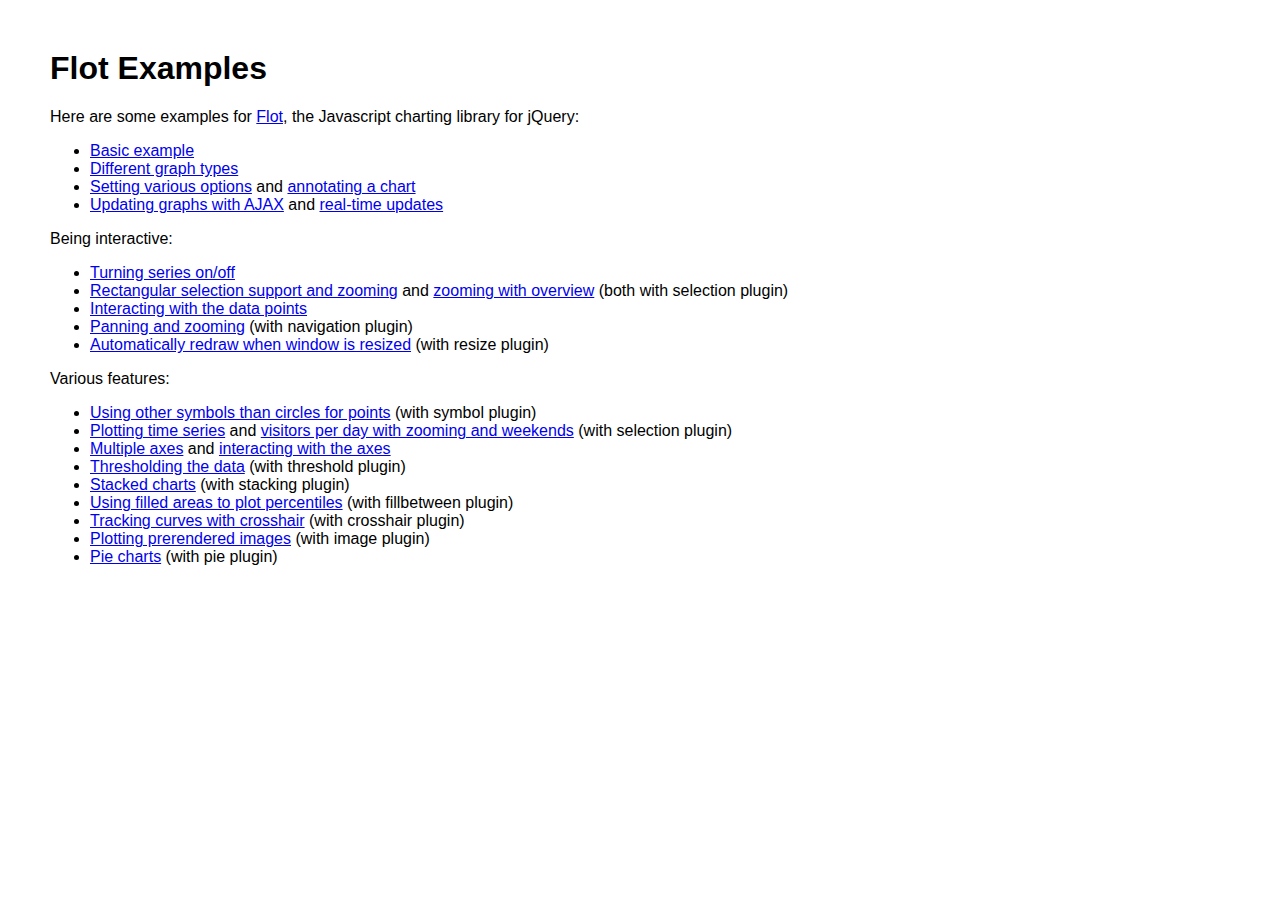
<file: path/flot/examples/index.html>
<!DOCTYPE HTML PUBLIC "-//W3C//DTD HTML 4.01 Transitional//EN" "http://www.w3.org/TR/html4/loose.dtd">
<html>
 <head>
    <meta http-equiv="Content-Type" content="text/html; charset=utf-8">
    <title>Flot Examples</title>
    <link href="layout.css" rel="stylesheet" type="text/css">
 </head>
 <body>
    <h1>Flot Examples</h1>

    <p>Here are some examples for <a href="http://code.google.com/p/flot/">Flot</a>, the Javascript charting library for jQuery:</p>

    <ul>
      <li><a href="basic.html">Basic example</a></li>
      <li><a href="graph-types.html">Different graph types</a></li>
      <li><a href="setting-options.html">Setting various options</a> and <a href="annotating.html">annotating a chart</a></li>
      <li><a href="ajax.html">Updating graphs with AJAX</a> and <a href="realtime.html">real-time updates</a></li>
    </ul>

    <p>Being interactive:</p>
    
    <ul>
      <li><a href="turning-series.html">Turning series on/off</a></li>
      <li><a href="selection.html">Rectangular selection support and zooming</a> and <a href="zooming.html">zooming with overview</a> (both with selection plugin)</li>
      <li><a href="interacting.html">Interacting with the data points</a></li>
      <li><a href="navigate.html">Panning and zooming</a> (with navigation plugin)</li>
      <li><a href="resize.html">Automatically redraw when window is resized</a> (with resize plugin)</li>
    </ul>

    <p>Various features:</p>
    
    <ul>
      <li><a href="symbols.html">Using other symbols than circles for points</a> (with symbol plugin)</li>
      <li><a href="time.html">Plotting time series</a> and <a href="visitors.html">visitors per day with zooming and weekends</a> (with selection plugin)</li>
      <li><a href="multiple-axes.html">Multiple axes</a> and <a href="interacting-axes.html">interacting with the axes</a></li>
      <li><a href="thresholding.html">Thresholding the data</a> (with threshold plugin)</li>
      <li><a href="stacking.html">Stacked charts</a> (with stacking plugin)</li>
      <li><a href="percentiles.html">Using filled areas to plot percentiles</a> (with fillbetween plugin)</li>
      <li><a href="tracking.html">Tracking curves with crosshair</a> (with crosshair plugin)</li>
      <li><a href="image.html">Plotting prerendered images</a> (with image plugin)</li>
      <li><a href="pie.html">Pie charts</a> (with pie plugin)</li>
    </ul>
 </body>
</html>
</file>
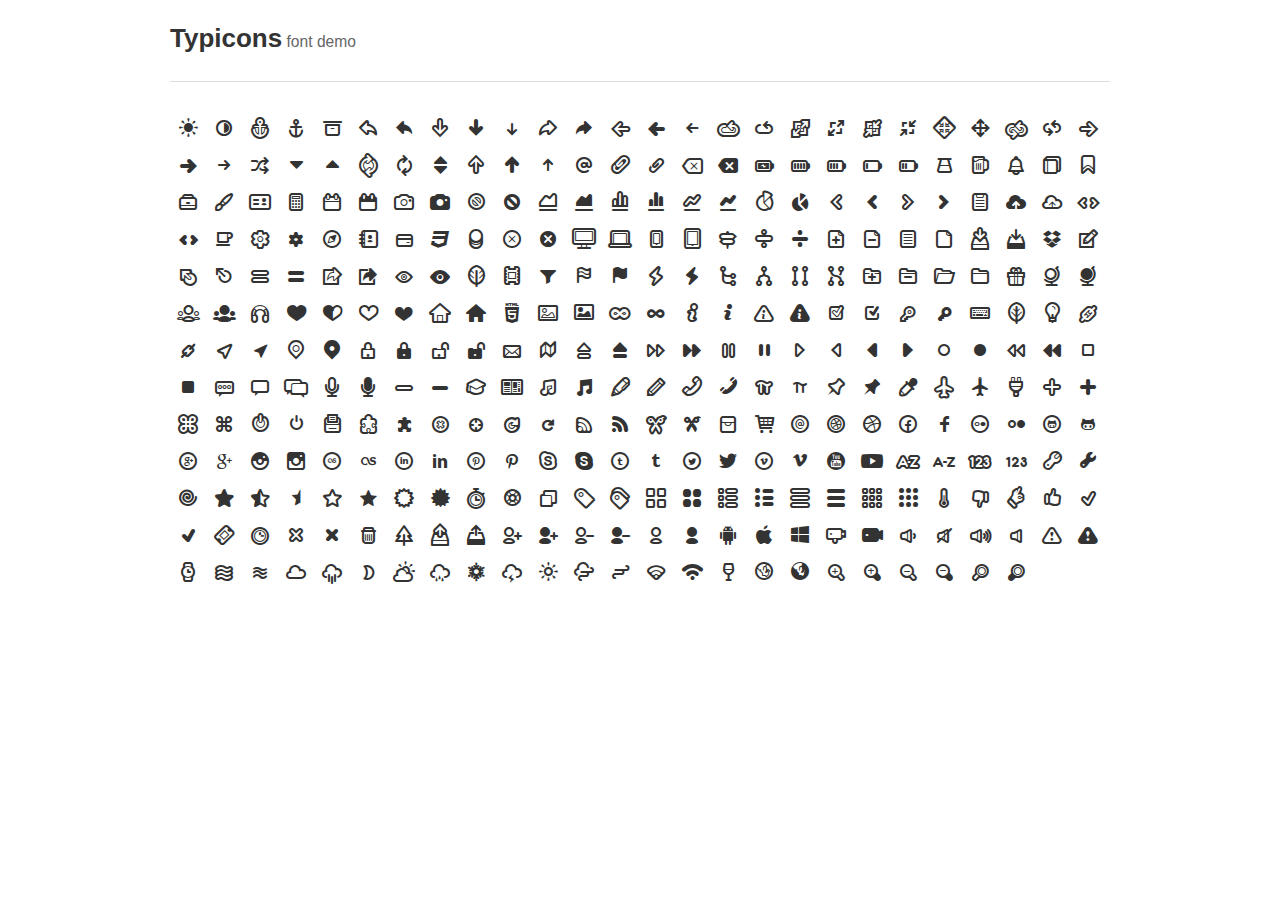
<file: path/typicons/demo.html>
<!DOCTYPE html><html><head><!--[if lt IE 9]><script src="http://html5shim.googlecode.com/svn/trunk/html5.js"></script><![endif]--><meta charset="UTF-8"><style type="text/css">body {
  margin: 0;
  font-family: "Helvetica Neue", Helvetica, Arial, sans-serif;
  font-size: 13px;
  line-height: 18px;
  color: #333;
  background-color: #fff;
}
.page-header {
  width: 100%;
  position: fixed;
  background: #fff;
  z-index: 10;
  top: 0;
}
.page-header small {
  font-size: 0.6em;
  color: #666;
  font-weight: normal;
}
.page-header .container {
  border-bottom: 1px solid #ddd;
  padding: 12px 0;
}
.container,
#preview {
  width: 940px;
  margin: auto;
  position: relative;
}
#icons {
  margin-top: 112px;
  font-size: 24px;
}
#icons .icon {
  float: left;
  padding: 6px;
}
</style><style type="text/css">
@charset 'UTF-8';
/* @FONT-FACE loads font into browser */
@font-face {
  font-family: 'typicons';
  src: url('typicons.eot');
  src: url('typicons.eot?#iefix') format('embedded-opentype'),
       url('typicons.woff') format('woff'),
       url('typicons.ttf') format('truetype'),
       url('typicons.svg#typicons') format('svg');
  font-weight: normal;
  font-style: normal;
}
/* :before psuedo-selector inserts and styles icon */
.typcn:before {
  font-family: 'typicons';
  font-style: normal;
  font-weight: normal;
  speak: none;
  display: inline-block;
  text-decoration: inherit;
  width: 1em;
  height: 1em;
  font-size: 1em;
  text-align: center;
  -webkit-font-smoothing: antialiased;
  font-smoothing: antialiased;
  text-rendering: optimizeLegibility;
}
</style>
<style type="text/css">
/* Code for individual icons */
.typcn-adjust-brightness:before { content: '\e000'; } /* '' */
.typcn-adjust-contrast:before { content: '\e001'; } /* '' */
.typcn-anchor-outline:before { content: '\e002'; } /* '' */
.typcn-anchor:before { content: '\e003'; } /* '' */
.typcn-archive:before { content: '\e004'; } /* '' */
.typcn-arrow-back-outline:before { content: '\e005'; } /* '' */
.typcn-arrow-back:before { content: '\e006'; } /* '' */
.typcn-arrow-down-outline:before { content: '\e007'; } /* '' */
.typcn-arrow-down-thick:before { content: '\e008'; } /* '' */
.typcn-arrow-down:before { content: '\e009'; } /* '' */
.typcn-arrow-forward-outline:before { content: '\e00a'; } /* '' */
.typcn-arrow-forward:before { content: '\e00b'; } /* '' */
.typcn-arrow-left-outline:before { content: '\e00c'; } /* '' */
.typcn-arrow-left-thick:before { content: '\e00d'; } /* '' */
.typcn-arrow-left:before { content: '\e00e'; } /* '' */
.typcn-arrow-loop-outline:before { content: '\e00f'; } /* '' */
.typcn-arrow-loop:before { content: '\e010'; } /* '' */
.typcn-arrow-maximise-outline:before { content: '\e011'; } /* '' */
.typcn-arrow-maximise:before { content: '\e012'; } /* '' */
.typcn-arrow-minimise-outline:before { content: '\e013'; } /* '' */
.typcn-arrow-minimise:before { content: '\e014'; } /* '' */
.typcn-arrow-move-outline:before { content: '\e015'; } /* '' */
.typcn-arrow-move:before { content: '\e016'; } /* '' */
.typcn-arrow-repeat-outline:before { content: '\e017'; } /* '' */
.typcn-arrow-repeat:before { content: '\e018'; } /* '' */
.typcn-arrow-right-outline:before { content: '\e019'; } /* '' */
.typcn-arrow-right-thick:before { content: '\e01a'; } /* '' */
.typcn-arrow-right:before { content: '\e01b'; } /* '' */
.typcn-arrow-shuffle:before { content: '\e01c'; } /* '' */
.typcn-arrow-sorted-down:before { content: '\e01d'; } /* '' */
.typcn-arrow-sorted-up:before { content: '\e01e'; } /* '' */
.typcn-arrow-sync-outline:before { content: '\e01f'; } /* '' */
.typcn-arrow-sync:before { content: '\e020'; } /* '' */
.typcn-arrow-unsorted:before { content: '\e021'; } /* '' */
.typcn-arrow-up-outline:before { content: '\e022'; } /* '' */
.typcn-arrow-up-thick:before { content: '\e023'; } /* '' */
.typcn-arrow-up:before { content: '\e024'; } /* '' */
.typcn-at:before { content: '\e025'; } /* '' */
.typcn-attachment-outline:before { content: '\e026'; } /* '' */
.typcn-attachment:before { content: '\e027'; } /* '' */
.typcn-backspace-outline:before { content: '\e028'; } /* '' */
.typcn-backspace:before { content: '\e029'; } /* '' */
.typcn-battery-charge:before { content: '\e02a'; } /* '' */
.typcn-battery-full:before { content: '\e02b'; } /* '' */
.typcn-battery-high:before { content: '\e02c'; } /* '' */
.typcn-battery-low:before { content: '\e02d'; } /* '' */
.typcn-battery-mid:before { content: '\e02e'; } /* '' */
.typcn-beaker:before { content: '\e02f'; } /* '' */
.typcn-beer:before { content: '\e030'; } /* '' */
.typcn-bell:before { content: '\e031'; } /* '' */
.typcn-book:before { content: '\e032'; } /* '' */
.typcn-bookmark:before { content: '\e033'; } /* '' */
.typcn-briefcase:before { content: '\e034'; } /* '' */
.typcn-brush:before { content: '\e035'; } /* '' */
.typcn-business-card:before { content: '\e036'; } /* '' */
.typcn-calculator:before { content: '\e037'; } /* '' */
.typcn-calendar-outline:before { content: '\e038'; } /* '' */
.typcn-calendar:before { content: '\e039'; } /* '' */
.typcn-camera-outline:before { content: '\e03a'; } /* '' */
.typcn-camera:before { content: '\e03b'; } /* '' */
.typcn-cancel-outline:before { content: '\e03c'; } /* '' */
.typcn-cancel:before { content: '\e03d'; } /* '' */
.typcn-chart-area-outline:before { content: '\e03e'; } /* '' */
.typcn-chart-area:before { content: '\e03f'; } /* '' */
.typcn-chart-bar-outline:before { content: '\e040'; } /* '' */
.typcn-chart-bar:before { content: '\e041'; } /* '' */
.typcn-chart-line-outline:before { content: '\e042'; } /* '' */
.typcn-chart-line:before { content: '\e043'; } /* '' */
.typcn-chart-pie-outline:before { content: '\e044'; } /* '' */
.typcn-chart-pie:before { content: '\e045'; } /* '' */
.typcn-chevron-left-outline:before { content: '\e046'; } /* '' */
.typcn-chevron-left:before { content: '\e047'; } /* '' */
.typcn-chevron-right-outline:before { content: '\e048'; } /* '' */
.typcn-chevron-right:before { content: '\e049'; } /* '' */
.typcn-clipboard:before { content: '\e04a'; } /* '' */
.typcn-cloud-storage:before { content: '\e04b'; } /* '' */
.typcn-cloud-storage-outline:before { content: '\e054'; } /* '' */
.typcn-code-outline:before { content: '\e04c'; } /* '' */
.typcn-code:before { content: '\e04d'; } /* '' */
.typcn-coffee:before { content: '\e04e'; } /* '' */
.typcn-cog-outline:before { content: '\e04f'; } /* '' */
.typcn-cog:before { content: '\e050'; } /* '' */
.typcn-compass:before { content: '\e051'; } /* '' */
.typcn-contacts:before { content: '\e052'; } /* '' */
.typcn-credit-card:before { content: '\e053'; } /* '' */
.typcn-css3:before { content: '\e055'; } /* '' */
.typcn-database:before { content: '\e056'; } /* '' */
.typcn-delete-outline:before { content: '\e057'; } /* '' */
.typcn-delete:before { content: '\e058'; } /* '' */
.typcn-device-desktop:before { content: '\e059'; } /* '' */
.typcn-device-laptop:before { content: '\e05a'; } /* '' */
.typcn-device-phone:before { content: '\e05b'; } /* '' */
.typcn-device-tablet:before { content: '\e05c'; } /* '' */
.typcn-directions:before { content: '\e05d'; } /* '' */
.typcn-divide-outline:before { content: '\e05e'; } /* '' */
.typcn-divide:before { content: '\e05f'; } /* '' */
.typcn-document-add:before { content: '\e060'; } /* '' */
.typcn-document-delete:before { content: '\e061'; } /* '' */
.typcn-document-text:before { content: '\e062'; } /* '' */
.typcn-document:before { content: '\e063'; } /* '' */
.typcn-download-outline:before { content: '\e064'; } /* '' */
.typcn-download:before { content: '\e065'; } /* '' */
.typcn-dropbox:before { content: '\e066'; } /* '' */
.typcn-edit:before { content: '\e067'; } /* '' */
.typcn-eject-outline:before { content: '\e068'; } /* '' */
.typcn-eject:before { content: '\e069'; } /* '' */
.typcn-equals-outline:before { content: '\e06a'; } /* '' */
.typcn-equals:before { content: '\e06b'; } /* '' */
.typcn-export-outline:before { content: '\e06c'; } /* '' */
.typcn-export:before { content: '\e06d'; } /* '' */
.typcn-eye-outline:before { content: '\e06e'; } /* '' */
.typcn-eye:before { content: '\e06f'; } /* '' */
.typcn-feather:before { content: '\e070'; } /* '' */
.typcn-film:before { content: '\e071'; } /* '' */
.typcn-filter:before { content: '\e072'; } /* '' */
.typcn-flag-outline:before { content: '\e073'; } /* '' */
.typcn-flag:before { content: '\e074'; } /* '' */
.typcn-flash-outline:before { content: '\e075'; } /* '' */
.typcn-flash:before { content: '\e076'; } /* '' */
.typcn-flow-children:before { content: '\e077'; } /* '' */
.typcn-flow-merge:before { content: '\e078'; } /* '' */
.typcn-flow-parallel:before { content: '\e079'; } /* '' */
.typcn-flow-switch:before { content: '\e07a'; } /* '' */
.typcn-folder-add:before { content: '\e07b'; } /* '' */
.typcn-folder-delete:before { content: '\e07c'; } /* '' */
.typcn-folder-open:before { content: '\e07d'; } /* '' */
.typcn-folder:before { content: '\e07e'; } /* '' */
.typcn-gift:before { content: '\e07f'; } /* '' */
.typcn-globe-outline:before { content: '\e080'; } /* '' */
.typcn-globe:before { content: '\e081'; } /* '' */
.typcn-group-outline:before { content: '\e082'; } /* '' */
.typcn-group:before { content: '\e083'; } /* '' */
.typcn-headphones:before { content: '\e084'; } /* '' */
.typcn-heart-full-outline:before { content: '\e085'; } /* '' */
.typcn-heart-half-outline:before { content: '\e086'; } /* '' */
.typcn-heart-outline:before { content: '\e087'; } /* '' */
.typcn-heart:before { content: '\e088'; } /* '' */
.typcn-home-outline:before { content: '\e089'; } /* '' */
.typcn-home:before { content: '\e08a'; } /* '' */
.typcn-html5:before { content: '\e08b'; } /* '' */
.typcn-image-outline:before { content: '\e08c'; } /* '' */
.typcn-image:before { content: '\e08d'; } /* '' */
.typcn-infinity-outline:before { content: '\e08e'; } /* '' */
.typcn-infinity:before { content: '\e08f'; } /* '' */
.typcn-info-large-outline:before { content: '\e090'; } /* '' */
.typcn-info-large:before { content: '\e091'; } /* '' */
.typcn-info-outline:before { content: '\e092'; } /* '' */
.typcn-info:before { content: '\e093'; } /* '' */
.typcn-input-checked-outline:before { content: '\e094'; } /* '' */
.typcn-input-checked:before { content: '\e095'; } /* '' */
.typcn-key-outline:before { content: '\e096'; } /* '' */
.typcn-key:before { content: '\e097'; } /* '' */
.typcn-keyboard:before { content: '\e098'; } /* '' */
.typcn-leaf:before { content: '\e099'; } /* '' */
.typcn-lightbulb:before { content: '\e09a'; } /* '' */
.typcn-link-outline:before { content: '\e09b'; } /* '' */
.typcn-link:before { content: '\e09c'; } /* '' */
.typcn-location-arrow-outline:before { content: '\e09d'; } /* '' */
.typcn-location-arrow:before { content: '\e09e'; } /* '' */
.typcn-location-outline:before { content: '\e09f'; } /* '' */
.typcn-location:before { content: '\e0a0'; } /* '' */
.typcn-lock-closed-outline:before { content: '\e0a1'; } /* '' */
.typcn-lock-closed:before { content: '\e0a2'; } /* '' */
.typcn-lock-open-outline:before { content: '\e0a3'; } /* '' */
.typcn-lock-open:before { content: '\e0a4'; } /* '' */
.typcn-mail:before { content: '\e0a5'; } /* '' */
.typcn-map:before { content: '\e0a6'; } /* '' */
.typcn-media-eject-outline:before { content: '\e0a7'; } /* '' */
.typcn-media-eject:before { content: '\e0a8'; } /* '' */
.typcn-media-fast-forward-outline:before { content: '\e0a9'; } /* '' */
.typcn-media-fast-forward:before { content: '\e0aa'; } /* '' */
.typcn-media-pause-outline:before { content: '\e0ab'; } /* '' */
.typcn-media-pause:before { content: '\e0ac'; } /* '' */
.typcn-media-play-outline:before { content: '\e0ad'; } /* '' */
.typcn-media-play-reverse-outline:before { content: '\e0ae'; } /* '' */
.typcn-media-play-reverse:before { content: '\e0af'; } /* '' */
.typcn-media-play:before { content: '\e0b0'; } /* '' */
.typcn-media-record-outline:before { content: '\e0b1'; } /* '' */
.typcn-media-record:before { content: '\e0b2'; } /* '' */
.typcn-media-rewind-outline:before { content: '\e0b3'; } /* '' */
.typcn-media-rewind:before { content: '\e0b4'; } /* '' */
.typcn-media-stop-outline:before { content: '\e0b5'; } /* '' */
.typcn-media-stop:before { content: '\e0b6'; } /* '' */
.typcn-message-typing:before { content: '\e0b7'; } /* '' */
.typcn-message:before { content: '\e0b8'; } /* '' */
.typcn-messages:before { content: '\e0b9'; } /* '' */
.typcn-microphone-outline:before { content: '\e0ba'; } /* '' */
.typcn-microphone:before { content: '\e0bb'; } /* '' */
.typcn-minus-outline:before { content: '\e0bc'; } /* '' */
.typcn-minus:before { content: '\e0bd'; } /* '' */
.typcn-mortar-board:before { content: '\e0be'; } /* '' */
.typcn-news:before { content: '\e0bf'; } /* '' */
.typcn-notes-outline:before { content: '\e0c0'; } /* '' */
.typcn-notes:before { content: '\e0c1'; } /* '' */
.typcn-pen:before { content: '\e0c2'; } /* '' */
.typcn-pencil:before { content: '\e0c3'; } /* '' */
.typcn-phone-outline:before { content: '\e0c4'; } /* '' */
.typcn-phone:before { content: '\e0c5'; } /* '' */
.typcn-pi-outline:before { content: '\e0c6'; } /* '' */
.typcn-pi:before { content: '\e0c7'; } /* '' */
.typcn-pin-outline:before { content: '\e0c8'; } /* '' */
.typcn-pin:before { content: '\e0c9'; } /* '' */
.typcn-pipette:before { content: '\e0ca'; } /* '' */
.typcn-plane-outline:before { content: '\e0cb'; } /* '' */
.typcn-plane:before { content: '\e0cc'; } /* '' */
.typcn-plug:before { content: '\e0cd'; } /* '' */
.typcn-plus-outline:before { content: '\e0ce'; } /* '' */
.typcn-plus:before { content: '\e0cf'; } /* '' */
.typcn-point-of-interest-outline:before { content: '\e0d0'; } /* '' */
.typcn-point-of-interest:before { content: '\e0d1'; } /* '' */
.typcn-power-outline:before { content: '\e0d2'; } /* '' */
.typcn-power:before { content: '\e0d3'; } /* '' */
.typcn-printer:before { content: '\e0d4'; } /* '' */
.typcn-puzzle-outline:before { content: '\e0d5'; } /* '' */
.typcn-puzzle:before { content: '\e0d6'; } /* '' */
.typcn-radar-outline:before { content: '\e0d7'; } /* '' */
.typcn-radar:before { content: '\e0d8'; } /* '' */
.typcn-refresh-outline:before { content: '\e0d9'; } /* '' */
.typcn-refresh:before { content: '\e0da'; } /* '' */
.typcn-rss-outline:before { content: '\e0db'; } /* '' */
.typcn-rss:before { content: '\e0dc'; } /* '' */
.typcn-scissors-outline:before { content: '\e0dd'; } /* '' */
.typcn-scissors:before { content: '\e0de'; } /* '' */
.typcn-shopping-bag:before { content: '\e0df'; } /* '' */
.typcn-shopping-cart:before { content: '\e0e0'; } /* '' */
.typcn-social-at-circular:before { content: '\e0e1'; } /* '' */
.typcn-social-dribbble-circular:before { content: '\e0e2'; } /* '' */
.typcn-social-dribbble:before { content: '\e0e3'; } /* '' */
.typcn-social-facebook-circular:before { content: '\e0e4'; } /* '' */
.typcn-social-facebook:before { content: '\e0e5'; } /* '' */
.typcn-social-flickr-circular:before { content: '\e0e6'; } /* '' */
.typcn-social-flickr:before { content: '\e0e7'; } /* '' */
.typcn-social-github-circular:before { content: '\e0e8'; } /* '' */
.typcn-social-github:before { content: '\e0e9'; } /* '' */
.typcn-social-google-plus-circular:before { content: '\e0ea'; } /* '' */
.typcn-social-google-plus:before { content: '\e0eb'; } /* '' */
.typcn-social-instagram-circular:before { content: '\e0ec'; } /* '' */
.typcn-social-instagram:before { content: '\e0ed'; } /* '' */
.typcn-social-last-fm-circular:before { content: '\e0ee'; } /* '' */
.typcn-social-last-fm:before { content: '\e0ef'; } /* '' */
.typcn-social-linkedin-circular:before { content: '\e0f0'; } /* '' */
.typcn-social-linkedin:before { content: '\e0f1'; } /* '' */
.typcn-social-pinterest-circular:before { content: '\e0f2'; } /* '' */
.typcn-social-pinterest:before { content: '\e0f3'; } /* '' */
.typcn-social-skype-outline:before { content: '\e0f4'; } /* '' */
.typcn-social-skype:before { content: '\e0f5'; } /* '' */
.typcn-social-tumbler-circular:before { content: '\e0f6'; } /* '' */
.typcn-social-tumbler:before { content: '\e0f7'; } /* '' */
.typcn-social-twitter-circular:before { content: '\e0f8'; } /* '' */
.typcn-social-twitter:before { content: '\e0f9'; } /* '' */
.typcn-social-vimeo-circular:before { content: '\e0fa'; } /* '' */
.typcn-social-vimeo:before { content: '\e0fb'; } /* '' */
.typcn-social-youtube-circular:before { content: '\e0fc'; } /* '' */
.typcn-social-youtube:before { content: '\e0fd'; } /* '' */
.typcn-sort-alphabetically-outline:before { content: '\e0fe'; } /* '' */
.typcn-sort-alphabetically:before { content: '\e0ff'; } /* '' */
.typcn-sort-numerically-outline:before { content: '\e100'; } /* '' */
.typcn-sort-numerically:before { content: '\e101'; } /* '' */
.typcn-spanner-outline:before { content: '\e102'; } /* '' */
.typcn-spanner:before { content: '\e103'; } /* '' */
.typcn-spiral:before { content: '\e104'; } /* '' */
.typcn-star-full-outline:before { content: '\e105'; } /* '' */
.typcn-star-half-outline:before { content: '\e106'; } /* '' */
.typcn-star-half:before { content: '\e107'; } /* '' */
.typcn-star-outline:before { content: '\e108'; } /* '' */
.typcn-star:before { content: '\e109'; } /* '' */
.typcn-starburst-outline:before { content: '\e10a'; } /* '' */
.typcn-starburst:before { content: '\e10b'; } /* '' */
.typcn-stopwatch:before { content: '\e10c'; } /* '' */
.typcn-support:before { content: '\e10d'; } /* '' */
.typcn-tabs-outline:before { content: '\e10e'; } /* '' */
.typcn-tag:before { content: '\e10f'; } /* '' */
.typcn-tags:before { content: '\e110'; } /* '' */
.typcn-th-large-outline:before { content: '\e111'; } /* '' */
.typcn-th-large:before { content: '\e112'; } /* '' */
.typcn-th-list-outline:before { content: '\e113'; } /* '' */
.typcn-th-list:before { content: '\e114'; } /* '' */
.typcn-th-menu-outline:before { content: '\e115'; } /* '' */
.typcn-th-menu:before { content: '\e116'; } /* '' */
.typcn-th-small-outline:before { content: '\e117'; } /* '' */
.typcn-th-small:before { content: '\e118'; } /* '' */
.typcn-thermometer:before { content: '\e119'; } /* '' */
.typcn-thumbs-down:before { content: '\e11a'; } /* '' */
.typcn-thumbs-ok:before { content: '\e11b'; } /* '' */
.typcn-thumbs-up:before { content: '\e11c'; } /* '' */
.typcn-tick-outline:before { content: '\e11d'; } /* '' */
.typcn-tick:before { content: '\e11e'; } /* '' */
.typcn-ticket:before { content: '\e11f'; } /* '' */
.typcn-time:before { content: '\e120'; } /* '' */
.typcn-times-outline:before { content: '\e121'; } /* '' */
.typcn-times:before { content: '\e122'; } /* '' */
.typcn-trash:before { content: '\e123'; } /* '' */
.typcn-tree:before { content: '\e124'; } /* '' */
.typcn-upload-outline:before { content: '\e125'; } /* '' */
.typcn-upload:before { content: '\e126'; } /* '' */
.typcn-user-add-outline:before { content: '\e127'; } /* '' */
.typcn-user-add:before { content: '\e128'; } /* '' */
.typcn-user-delete-outline:before { content: '\e129'; } /* '' */
.typcn-user-delete:before { content: '\e12a'; } /* '' */
.typcn-user-outline:before { content: '\e12b'; } /* '' */
.typcn-user:before { content: '\e12c'; } /* '' */
.typcn-vendor-android:before { content: '\e12d'; } /* '' */
.typcn-vendor-apple:before { content: '\e12e'; } /* '' */
.typcn-vendor-microsoft:before { content: '\e12f'; } /* '' */
.typcn-video-outline:before { content: '\e130'; } /* '' */
.typcn-video:before { content: '\e131'; } /* '' */
.typcn-volume-down:before { content: '\e132'; } /* '' */
.typcn-volume-mute:before { content: '\e133'; } /* '' */
.typcn-volume-up:before { content: '\e134'; } /* '' */
.typcn-volume:before { content: '\e135'; } /* '' */
.typcn-warning-outline:before { content: '\e136'; } /* '' */
.typcn-warning:before { content: '\e137'; } /* '' */
.typcn-watch:before { content: '\e138'; } /* '' */
.typcn-waves-outline:before { content: '\e139'; } /* '' */
.typcn-waves:before { content: '\e13a'; } /* '' */
.typcn-weather-cloudy:before { content: '\e13b'; } /* '' */
.typcn-weather-downpour:before { content: '\e13c'; } /* '' */
.typcn-weather-night:before { content: '\e13d'; } /* '' */
.typcn-weather-partly-sunny:before { content: '\e13e'; } /* '' */
.typcn-weather-shower:before { content: '\e13f'; } /* '' */
.typcn-weather-snow:before { content: '\e140'; } /* '' */
.typcn-weather-stormy:before { content: '\e141'; } /* '' */
.typcn-weather-sunny:before { content: '\e142'; } /* '' */
.typcn-weather-windy-cloudy:before { content: '\e143'; } /* '' */
.typcn-weather-windy:before { content: '\e144'; } /* '' */
.typcn-wi-fi-outline:before { content: '\e145'; } /* '' */
.typcn-wi-fi:before { content: '\e146'; } /* '' */
.typcn-wine:before { content: '\e147'; } /* '' */
.typcn-world-outline:before { content: '\e148'; } /* '' */
.typcn-world:before { content: '\e149'; } /* '' */
.typcn-zoom-in-outline:before { content: '\e14a'; } /* '' */
.typcn-zoom-in:before { content: '\e14b'; } /* '' */
.typcn-zoom-out-outline:before { content: '\e14c'; } /* '' */
.typcn-zoom-out:before { content: '\e14d'; } /* '' */
.typcn-zoom-outline:before { content: '\e14e'; } /* '' */
.typcn-zoom:before { content: '\e14f'; } /* '' */</style></head><body><div class="page-header"><div class="container"><h1>Typicons<small> font demo</small></h1></div></div><div id="icons"><div id="preview" class="clearfix"><div data-name="adjust-brightness" data-code="0xe000" data-match="sun adjust brightness " class="icon"><span class="typcn typcn-adjust-brightness"></span></div><div data-name="adjust-contrast" data-code="0xe001" data-match="half adjust contrast " class="icon"><span class="typcn typcn-adjust-contrast"></span></div><div data-name="anchor-outline" data-code="0xe002" data-match=" anchor outline " class="icon"><span class="typcn typcn-anchor-outline"></span></div><div data-name="anchor" data-code="0xe003" data-match=" anchor " class="icon"><span class="typcn typcn-anchor"></span></div><div data-name="archive" data-code="0xe004" data-match=" archive " class="icon"><span class="typcn typcn-archive"></span></div><div data-name="arrow-back-outline" data-code="0xe005" data-match=" arrow back outline " class="icon"><span class="typcn typcn-arrow-back-outline"></span></div><div data-name="arrow-back" data-code="0xe006" data-match=" arrow back " class="icon"><span class="typcn typcn-arrow-back"></span></div><div data-name="arrow-down-outline" data-code="0xe007" data-match=" arrow down outline " class="icon"><span class="typcn typcn-arrow-down-outline"></span></div><div data-name="arrow-down-thick" data-code="0xe008" data-match=" arrow down thick " class="icon"><span class="typcn typcn-arrow-down-thick"></span></div><div data-name="arrow-down" data-code="0xe009" data-match=" arrow down " class="icon"><span class="typcn typcn-arrow-down"></span></div><div data-name="arrow-forward-outline" data-code="0xe00a" data-match=" arrow forward outline " class="icon"><span class="typcn typcn-arrow-forward-outline"></span></div><div data-name="arrow-forward" data-code="0xe00b" data-match=" arrow forward " class="icon"><span class="typcn typcn-arrow-forward"></span></div><div data-name="arrow-left-outline" data-code="0xe00c" data-match=" arrow left outline " class="icon"><span class="typcn typcn-arrow-left-outline"></span></div><div data-name="arrow-left-thick" data-code="0xe00d" data-match=" arrow left thick " class="icon"><span class="typcn typcn-arrow-left-thick"></span></div><div data-name="arrow-left" data-code="0xe00e" data-match=" arrow left " class="icon"><span class="typcn typcn-arrow-left"></span></div><div data-name="arrow-loop-outline" data-code="0xe00f" data-match=" arrow loop outline " class="icon"><span class="typcn typcn-arrow-loop-outline"></span></div><div data-name="arrow-loop" data-code="0xe010" data-match=" arrow loop " class="icon"><span class="typcn typcn-arrow-loop"></span></div><div data-name="arrow-maximise-outline" data-code="0xe011" data-match=" arrow maximise outline " class="icon"><span class="typcn typcn-arrow-maximise-outline"></span></div><div data-name="arrow-maximise" data-code="0xe012" data-match=" arrow maximise " class="icon"><span class="typcn typcn-arrow-maximise"></span></div><div data-name="arrow-minimise-outline" data-code="0xe013" data-match=" arrow minimise outline " class="icon"><span class="typcn typcn-arrow-minimise-outline"></span></div><div data-name="arrow-minimise" data-code="0xe014" data-match=" arrow minimise " class="icon"><span class="typcn typcn-arrow-minimise"></span></div><div data-name="arrow-move-outline" data-code="0xe015" data-match=" arrow move outline " class="icon"><span class="typcn typcn-arrow-move-outline"></span></div><div data-name="arrow-move" data-code="0xe016" data-match=" arrow move " class="icon"><span class="typcn typcn-arrow-move"></span></div><div data-name="arrow-repeat-outline" data-code="0xe017" data-match=" arrow repeat outline " class="icon"><span class="typcn typcn-arrow-repeat-outline"></span></div><div data-name="arrow-repeat" data-code="0xe018" data-match=" arrow repeat " class="icon"><span class="typcn typcn-arrow-repeat"></span></div><div data-name="arrow-right-outline" data-code="0xe019" data-match=" arrow right outline " class="icon"><span class="typcn typcn-arrow-right-outline"></span></div><div data-name="arrow-right-thick" data-code="0xe01a" data-match=" arrow right thick " class="icon"><span class="typcn typcn-arrow-right-thick"></span></div><div data-name="arrow-right" data-code="0xe01b" data-match=" arrow right " class="icon"><span class="typcn typcn-arrow-right"></span></div><div data-name="arrow-shuffle" data-code="0xe01c" data-match=" arrow shuffle " class="icon"><span class="typcn typcn-arrow-shuffle"></span></div><div data-name="arrow-sorted-down" data-code="0xe01d" data-match=" arrow sorted down " class="icon"><span class="typcn typcn-arrow-sorted-down"></span></div><div data-name="arrow-sorted-up" data-code="0xe01e" data-match=" arrow sorted up " class="icon"><span class="typcn typcn-arrow-sorted-up"></span></div><div data-name="arrow-sync-outline" data-code="0xe01f" data-match=" arrow sync outline " class="icon"><span class="typcn typcn-arrow-sync-outline"></span></div><div data-name="arrow-sync" data-code="0xe020" data-match=" arrow sync " class="icon"><span class="typcn typcn-arrow-sync"></span></div><div data-name="arrow-unsorted" data-code="0xe021" data-match=" arrow unsorted " class="icon"><span class="typcn typcn-arrow-unsorted"></span></div><div data-name="arrow-up-outline" data-code="0xe022" data-match=" arrow up outline " class="icon"><span class="typcn typcn-arrow-up-outline"></span></div><div data-name="arrow-up-thick" data-code="0xe023" data-match=" arrow up thick " class="icon"><span class="typcn typcn-arrow-up-thick"></span></div><div data-name="arrow-up" data-code="0xe024" data-match=" arrow up " class="icon"><span class="typcn typcn-arrow-up"></span></div><div data-name="at" data-code="0xe025" data-match=" at " class="icon"><span class="typcn typcn-at"></span></div><div data-name="attachment-outline" data-code="0xe026" data-match=" attachment outline " class="icon"><span class="typcn typcn-attachment-outline"></span></div><div data-name="attachment" data-code="0xe027" data-match=" attachment " class="icon"><span class="typcn typcn-attachment"></span></div><div data-name="backspace-outline" data-code="0xe028" data-match="delete backspace outline " class="icon"><span class="typcn typcn-backspace-outline"></span></div><div data-name="backspace" data-code="0xe029" data-match="delete backspace " class="icon"><span class="typcn typcn-backspace"></span></div><div data-name="battery-charge" data-code="0xe02a" data-match="power battery charge " class="icon"><span class="typcn typcn-battery-charge"></span></div><div data-name="battery-full" data-code="0xe02b" data-match="power battery full " class="icon"><span class="typcn typcn-battery-full"></span></div><div data-name="battery-high" data-code="0xe02c" data-match="power battery high " class="icon"><span class="typcn typcn-battery-high"></span></div><div data-name="battery-low" data-code="0xe02d" data-match="power battery low " class="icon"><span class="typcn typcn-battery-low"></span></div><div data-name="battery-mid" data-code="0xe02e" data-match="power battery mid " class="icon"><span class="typcn typcn-battery-mid"></span></div><div data-name="beaker" data-code="0xe02f" data-match="lab,beta,experiment beaker " class="icon"><span class="typcn typcn-beaker"></span></div><div data-name="beer" data-code="0xe030" data-match="ale,lager beer " class="icon"><span class="typcn typcn-beer"></span></div><div data-name="bell" data-code="0xe031" data-match="tone,alarm bell " class="icon"><span class="typcn typcn-bell"></span></div><div data-name="book" data-code="0xe032" data-match=" book " class="icon"><span class="typcn typcn-book"></span></div><div data-name="bookmark" data-code="0xe033" data-match="banner,flag bookmark " class="icon"><span class="typcn typcn-bookmark"></span></div><div data-name="briefcase" data-code="0xe034" data-match=" briefcase " class="icon"><span class="typcn typcn-briefcase"></span></div><div data-name="brush" data-code="0xe035" data-match=" brush " class="icon"><span class="typcn typcn-brush"></span></div><div data-name="business-card" data-code="0xe036" data-match="id business card " class="icon"><span class="typcn typcn-business-card"></span></div><div data-name="calculator" data-code="0xe037" data-match=" calculator " class="icon"><span class="typcn typcn-calculator"></span></div><div data-name="calendar-outline" data-code="0xe038" data-match=" calendar outline " class="icon"><span class="typcn typcn-calendar-outline"></span></div><div data-name="calendar" data-code="0xe039" data-match=" calendar " class="icon"><span class="typcn typcn-calendar"></span></div><div data-name="camera-outline" data-code="0xe03a" data-match=" camera outline " class="icon"><span class="typcn typcn-camera-outline"></span></div><div data-name="camera" data-code="0xe03b" data-match="photo camera " class="icon"><span class="typcn typcn-camera"></span></div><div data-name="cancel-outline" data-code="0xe03c" data-match="photo cancel outline " class="icon"><span class="typcn typcn-cancel-outline"></span></div><div data-name="cancel" data-code="0xe03d" data-match=" cancel " class="icon"><span class="typcn typcn-cancel"></span></div><div data-name="chart-area-outline" data-code="0xe03e" data-match="graph chart area outline " class="icon"><span class="typcn typcn-chart-area-outline"></span></div><div data-name="chart-area" data-code="0xe03f" data-match="graph chart area " class="icon"><span class="typcn typcn-chart-area"></span></div><div data-name="chart-bar-outline" data-code="0xe040" data-match="graph chart bar outline " class="icon"><span class="typcn typcn-chart-bar-outline"></span></div><div data-name="chart-bar" data-code="0xe041" data-match="graph chart bar " class="icon"><span class="typcn typcn-chart-bar"></span></div><div data-name="chart-line-outline" data-code="0xe042" data-match="graph chart line outline " class="icon"><span class="typcn typcn-chart-line-outline"></span></div><div data-name="chart-line" data-code="0xe043" data-match="graph chart line " class="icon"><span class="typcn typcn-chart-line"></span></div><div data-name="chart-pie-outline" data-code="0xe044" data-match="graph chart pie outline " class="icon"><span class="typcn typcn-chart-pie-outline"></span></div><div data-name="chart-pie" data-code="0xe045" data-match="graph chart pie " class="icon"><span class="typcn typcn-chart-pie"></span></div><div data-name="chevron-left-outline" data-code="0xe046" data-match="less than chevron left outline " class="icon"><span class="typcn typcn-chevron-left-outline"></span></div><div data-name="chevron-left" data-code="0xe047" data-match="less than chevron left " class="icon"><span class="typcn typcn-chevron-left"></span></div><div data-name="chevron-right-outline" data-code="0xe048" data-match="greater than chevron right outline " class="icon"><span class="typcn typcn-chevron-right-outline"></span></div><div data-name="chevron-right" data-code="0xe049" data-match="greater than chevron right " class="icon"><span class="typcn typcn-chevron-right"></span></div><div data-name="clipboard" data-code="0xe04a" data-match="copy clipboard " class="icon"><span class="typcn typcn-clipboard"></span></div><div data-name="cloud-storage" data-code="0xe04b" data-match="data,upload cloud storage " class="icon"><span class="typcn typcn-cloud-storage"></span></div><div data-name="cloud-storage-outline" data-code="0xe054" data-match="data,upload cloud storage outline " class="icon"><span class="typcn typcn-cloud-storage-outline"></span></div><div data-name="code-outline" data-code="0xe04c" data-match="tag code outline " class="icon"><span class="typcn typcn-code-outline"></span></div><div data-name="code" data-code="0xe04d" data-match="tag code " class="icon"><span class="typcn typcn-code"></span></div><div data-name="coffee" data-code="0xe04e" data-match="beverage coffee " class="icon"><span class="typcn typcn-coffee"></span></div><div data-name="cog-outline" data-code="0xe04f" data-match="settings cog outline " class="icon"><span class="typcn typcn-cog-outline"></span></div><div data-name="cog" data-code="0xe050" data-match="settings cog " class="icon"><span class="typcn typcn-cog"></span></div><div data-name="compass" data-code="0xe051" data-match="safari compass " class="icon"><span class="typcn typcn-compass"></span></div><div data-name="contacts" data-code="0xe052" data-match="address,book contacts " class="icon"><span class="typcn typcn-contacts"></span></div><div data-name="credit-card" data-code="0xe053" data-match="payment credit card " class="icon"><span class="typcn typcn-credit-card"></span></div><div data-name="css3" data-code="0xe055" data-match=" css3 " class="icon"><span class="typcn typcn-css3"></span></div><div data-name="database" data-code="0xe056" data-match="db database " class="icon"><span class="typcn typcn-database"></span></div><div data-name="delete-outline" data-code="0xe057" data-match="cross,close delete outline " class="icon"><span class="typcn typcn-delete-outline"></span></div><div data-name="delete" data-code="0xe058" data-match="cross,close delete " class="icon"><span class="typcn typcn-delete"></span></div><div data-name="device-desktop" data-code="0xe059" data-match="pc,mac device desktop " class="icon"><span class="typcn typcn-device-desktop"></span></div><div data-name="device-laptop" data-code="0xe05a" data-match="notebook,macbook device laptop " class="icon"><span class="typcn typcn-device-laptop"></span></div><div data-name="device-phone" data-code="0xe05b" data-match="iphone device phone " class="icon"><span class="typcn typcn-device-phone"></span></div><div data-name="device-tablet" data-code="0xe05c" data-match="ipad device tablet " class="icon"><span class="typcn typcn-device-tablet"></span></div><div data-name="directions" data-code="0xe05d" data-match=" directions " class="icon"><span class="typcn typcn-directions"></span></div><div data-name="divide-outline" data-code="0xe05e" data-match="division divide outline " class="icon"><span class="typcn typcn-divide-outline"></span></div><div data-name="divide" data-code="0xe05f" data-match="division divide " class="icon"><span class="typcn typcn-divide"></span></div><div data-name="document-add" data-code="0xe060" data-match="file document add " class="icon"><span class="typcn typcn-document-add"></span></div><div data-name="document-delete" data-code="0xe061" data-match="file document delete " class="icon"><span class="typcn typcn-document-delete"></span></div><div data-name="document-text" data-code="0xe062" data-match="file document text " class="icon"><span class="typcn typcn-document-text"></span></div><div data-name="document" data-code="0xe063" data-match="file document " class="icon"><span class="typcn typcn-document"></span></div><div data-name="download-outline" data-code="0xe064" data-match=" download outline " class="icon"><span class="typcn typcn-download-outline"></span></div><div data-name="download" data-code="0xe065" data-match=" download " class="icon"><span class="typcn typcn-download"></span></div><div data-name="dropbox" data-code="0xe066" data-match=" dropbox " class="icon"><span class="typcn typcn-dropbox"></span></div><div data-name="edit" data-code="0xe067" data-match="pencil edit " class="icon"><span class="typcn typcn-edit"></span></div><div data-name="eject-outline" data-code="0xe068" data-match="export,log,off,out eject outline " class="icon"><span class="typcn typcn-eject-outline"></span></div><div data-name="eject" data-code="0xe069" data-match="export,log,off,out eject " class="icon"><span class="typcn typcn-eject"></span></div><div data-name="equals-outline" data-code="0xe06a" data-match=" equals outline " class="icon"><span class="typcn typcn-equals-outline"></span></div><div data-name="equals" data-code="0xe06b" data-match=" equals " class="icon"><span class="typcn typcn-equals"></span></div><div data-name="export-outline" data-code="0xe06c" data-match="share export outline " class="icon"><span class="typcn typcn-export-outline"></span></div><div data-name="export" data-code="0xe06d" data-match="share export " class="icon"><span class="typcn typcn-export"></span></div><div data-name="eye-outline" data-code="0xe06e" data-match="view eye outline " class="icon"><span class="typcn typcn-eye-outline"></span></div><div data-name="eye" data-code="0xe06f" data-match="view eye " class="icon"><span class="typcn typcn-eye"></span></div><div data-name="feather" data-code="0xe070" data-match=" feather " class="icon"><span class="typcn typcn-feather"></span></div><div data-name="film" data-code="0xe071" data-match="strip film " class="icon"><span class="typcn typcn-film"></span></div><div data-name="filter" data-code="0xe072" data-match="funnel,refine filter " class="icon"><span class="typcn typcn-filter"></span></div><div data-name="flag-outline" data-code="0xe073" data-match=" flag outline " class="icon"><span class="typcn typcn-flag-outline"></span></div><div data-name="flag" data-code="0xe074" data-match=" flag " class="icon"><span class="typcn typcn-flag"></span></div><div data-name="flash-outline" data-code="0xe075" data-match="power,lightning flash outline " class="icon"><span class="typcn typcn-flash-outline"></span></div><div data-name="flash" data-code="0xe076" data-match="power,lightning flash " class="icon"><span class="typcn typcn-flash"></span></div><div data-name="flow-children" data-code="0xe077" data-match=" flow children " class="icon"><span class="typcn typcn-flow-children"></span></div><div data-name="flow-merge" data-code="0xe078" data-match=" flow merge " class="icon"><span class="typcn typcn-flow-merge"></span></div><div data-name="flow-parallel" data-code="0xe079" data-match=" flow parallel " class="icon"><span class="typcn typcn-flow-parallel"></span></div><div data-name="flow-switch" data-code="0xe07a" data-match=" flow switch " class="icon"><span class="typcn typcn-flow-switch"></span></div><div data-name="folder-add" data-code="0xe07b" data-match="directory folder add " class="icon"><span class="typcn typcn-folder-add"></span></div><div data-name="folder-delete" data-code="0xe07c" data-match="directory folder delete " class="icon"><span class="typcn typcn-folder-delete"></span></div><div data-name="folder-open" data-code="0xe07d" data-match="directory folder open " class="icon"><span class="typcn typcn-folder-open"></span></div><div data-name="folder" data-code="0xe07e" data-match="directory folder " class="icon"><span class="typcn typcn-folder"></span></div><div data-name="gift" data-code="0xe07f" data-match="present gift " class="icon"><span class="typcn typcn-gift"></span></div><div data-name="globe-outline" data-code="0xe080" data-match=" globe outline " class="icon"><span class="typcn typcn-globe-outline"></span></div><div data-name="globe" data-code="0xe081" data-match=" globe " class="icon"><span class="typcn typcn-globe"></span></div><div data-name="group-outline" data-code="0xe082" data-match="users group outline " class="icon"><span class="typcn typcn-group-outline"></span></div><div data-name="group" data-code="0xe083" data-match="users group " class="icon"><span class="typcn typcn-group"></span></div><div data-name="headphones" data-code="0xe084" data-match=" headphones " class="icon"><span class="typcn typcn-headphones"></span></div><div data-name="heart-full-outline" data-code="0xe085" data-match="like,favourite,love heart full outline " class="icon"><span class="typcn typcn-heart-full-outline"></span></div><div data-name="heart-half-outline" data-code="0xe086" data-match="like,favourite,love heart half outline " class="icon"><span class="typcn typcn-heart-half-outline"></span></div><div data-name="heart-outline" data-code="0xe087" data-match="like,favourite,love heart outline " class="icon"><span class="typcn typcn-heart-outline"></span></div><div data-name="heart" data-code="0xe088" data-match="like,favourite,love heart " class="icon"><span class="typcn typcn-heart"></span></div><div data-name="home-outline" data-code="0xe089" data-match=" home outline " class="icon"><span class="typcn typcn-home-outline"></span></div><div data-name="home" data-code="0xe08a" data-match=" home " class="icon"><span class="typcn typcn-home"></span></div><div data-name="html5" data-code="0xe08b" data-match=" html5 " class="icon"><span class="typcn typcn-html5"></span></div><div data-name="image-outline" data-code="0xe08c" data-match="picture,photo image outline " class="icon"><span class="typcn typcn-image-outline"></span></div><div data-name="image" data-code="0xe08d" data-match="picture,photo image " class="icon"><span class="typcn typcn-image"></span></div><div data-name="infinity-outline" data-code="0xe08e" data-match=" infinity outline " class="icon"><span class="typcn typcn-infinity-outline"></span></div><div data-name="infinity" data-code="0xe08f" data-match=" infinity " class="icon"><span class="typcn typcn-infinity"></span></div><div data-name="info-large-outline" data-code="0xe090" data-match=" info large outline " class="icon"><span class="typcn typcn-info-large-outline"></span></div><div data-name="info-large" data-code="0xe091" data-match=" info large " class="icon"><span class="typcn typcn-info-large"></span></div><div data-name="info-outline" data-code="0xe092" data-match=" info outline " class="icon"><span class="typcn typcn-info-outline"></span></div><div data-name="info" data-code="0xe093" data-match=" info " class="icon"><span class="typcn typcn-info"></span></div><div data-name="input-checked-outline" data-code="0xe094" data-match="tick,correct input checked outline " class="icon"><span class="typcn typcn-input-checked-outline"></span></div><div data-name="input-checked" data-code="0xe095" data-match="tick,correct input checked " class="icon"><span class="typcn typcn-input-checked"></span></div><div data-name="key-outline" data-code="0xe096" data-match="password,login key outline " class="icon"><span class="typcn typcn-key-outline"></span></div><div data-name="key" data-code="0xe097" data-match="password,login key " class="icon"><span class="typcn typcn-key"></span></div><div data-name="keyboard" data-code="0xe098" data-match=" keyboard " class="icon"><span class="typcn typcn-keyboard"></span></div><div data-name="leaf" data-code="0xe099" data-match=" leaf " class="icon"><span class="typcn typcn-leaf"></span></div><div data-name="lightbulb" data-code="0xe09a" data-match="idea lightbulb " class="icon"><span class="typcn typcn-lightbulb"></span></div><div data-name="link-outline" data-code="0xe09b" data-match="chain link outline " class="icon"><span class="typcn typcn-link-outline"></span></div><div data-name="link" data-code="0xe09c" data-match="chain link " class="icon"><span class="typcn typcn-link"></span></div><div data-name="location-arrow-outline" data-code="0xe09d" data-match="direction location arrow outline " class="icon"><span class="typcn typcn-location-arrow-outline"></span></div><div data-name="location-arrow" data-code="0xe09e" data-match="direction location arrow " class="icon"><span class="typcn typcn-location-arrow"></span></div><div data-name="location-outline" data-code="0xe09f" data-match="map,pin location outline " class="icon"><span class="typcn typcn-location-outline"></span></div><div data-name="location" data-code="0xe0a0" data-match="map,pin location " class="icon"><span class="typcn typcn-location"></span></div><div data-name="lock-closed-outline" data-code="0xe0a1" data-match="locked lock closed outline " class="icon"><span class="typcn typcn-lock-closed-outline"></span></div><div data-name="lock-closed" data-code="0xe0a2" data-match="locked lock closed " class="icon"><span class="typcn typcn-lock-closed"></span></div><div data-name="lock-open-outline" data-code="0xe0a3" data-match=" lock open outline " class="icon"><span class="typcn typcn-lock-open-outline"></span></div><div data-name="lock-open" data-code="0xe0a4" data-match=" lock open " class="icon"><span class="typcn typcn-lock-open"></span></div><div data-name="mail" data-code="0xe0a5" data-match="email mail " class="icon"><span class="typcn typcn-mail"></span></div><div data-name="map" data-code="0xe0a6" data-match="brochure,pamphlet map " class="icon"><span class="typcn typcn-map"></span></div><div data-name="media-eject-outline" data-code="0xe0a7" data-match=" media eject outline " class="icon"><span class="typcn typcn-media-eject-outline"></span></div><div data-name="media-eject" data-code="0xe0a8" data-match=" media eject " class="icon"><span class="typcn typcn-media-eject"></span></div><div data-name="media-fast-forward-outline" data-code="0xe0a9" data-match=" media fast forward outline " class="icon"><span class="typcn typcn-media-fast-forward-outline"></span></div><div data-name="media-fast-forward" data-code="0xe0aa" data-match=" media fast forward " class="icon"><span class="typcn typcn-media-fast-forward"></span></div><div data-name="media-pause-outline" data-code="0xe0ab" data-match=" media pause outline " class="icon"><span class="typcn typcn-media-pause-outline"></span></div><div data-name="media-pause" data-code="0xe0ac" data-match=" media pause " class="icon"><span class="typcn typcn-media-pause"></span></div><div data-name="media-play-outline" data-code="0xe0ad" data-match=" media play outline " class="icon"><span class="typcn typcn-media-play-outline"></span></div><div data-name="media-play-reverse-outline" data-code="0xe0ae" data-match=" media play reverse outline " class="icon"><span class="typcn typcn-media-play-reverse-outline"></span></div><div data-name="media-play-reverse" data-code="0xe0af" data-match=" media play reverse " class="icon"><span class="typcn typcn-media-play-reverse"></span></div><div data-name="media-play" data-code="0xe0b0" data-match=" media play " class="icon"><span class="typcn typcn-media-play"></span></div><div data-name="media-record-outline" data-code="0xe0b1" data-match=" media record outline " class="icon"><span class="typcn typcn-media-record-outline"></span></div><div data-name="media-record" data-code="0xe0b2" data-match=" media record " class="icon"><span class="typcn typcn-media-record"></span></div><div data-name="media-rewind-outline" data-code="0xe0b3" data-match=" media rewind outline " class="icon"><span class="typcn typcn-media-rewind-outline"></span></div><div data-name="media-rewind" data-code="0xe0b4" data-match=" media rewind " class="icon"><span class="typcn typcn-media-rewind"></span></div><div data-name="media-stop-outline" data-code="0xe0b5" data-match=" media stop outline " class="icon"><span class="typcn typcn-media-stop-outline"></span></div><div data-name="media-stop" data-code="0xe0b6" data-match=" media stop " class="icon"><span class="typcn typcn-media-stop"></span></div><div data-name="message-typing" data-code="0xe0b7" data-match="msg,chat message typing " class="icon"><span class="typcn typcn-message-typing"></span></div><div data-name="message" data-code="0xe0b8" data-match="msg,chat message " class="icon"><span class="typcn typcn-message"></span></div><div data-name="messages" data-code="0xe0b9" data-match="msg,chat messages " class="icon"><span class="typcn typcn-messages"></span></div><div data-name="microphone-outline" data-code="0xe0ba" data-match="record microphone outline " class="icon"><span class="typcn typcn-microphone-outline"></span></div><div data-name="microphone" data-code="0xe0bb" data-match="record microphone " class="icon"><span class="typcn typcn-microphone"></span></div><div data-name="minus-outline" data-code="0xe0bc" data-match="subtract minus outline " class="icon"><span class="typcn typcn-minus-outline"></span></div><div data-name="minus" data-code="0xe0bd" data-match="subtract minus " class="icon"><span class="typcn typcn-minus"></span></div><div data-name="mortar-board" data-code="0xe0be" data-match=" mortar board " class="icon"><span class="typcn typcn-mortar-board"></span></div><div data-name="news" data-code="0xe0bf" data-match="article news " class="icon"><span class="typcn typcn-news"></span></div><div data-name="notes-outline" data-code="0xe0c0" data-match="music notes outline " class="icon"><span class="typcn typcn-notes-outline"></span></div><div data-name="notes" data-code="0xe0c1" data-match="music notes " class="icon"><span class="typcn typcn-notes"></span></div><div data-name="pen" data-code="0xe0c2" data-match="write,compose pen " class="icon"><span class="typcn typcn-pen"></span></div><div data-name="pencil" data-code="0xe0c3" data-match="write,compose pencil " class="icon"><span class="typcn typcn-pencil"></span></div><div data-name="phone-outline" data-code="0xe0c4" data-match="call,ring phone outline " class="icon"><span class="typcn typcn-phone-outline"></span></div><div data-name="phone" data-code="0xe0c5" data-match="call,ring phone " class="icon"><span class="typcn typcn-phone"></span></div><div data-name="pi-outline" data-code="0xe0c6" data-match=" pi outline " class="icon"><span class="typcn typcn-pi-outline"></span></div><div data-name="pi" data-code="0xe0c7" data-match=" pi " class="icon"><span class="typcn typcn-pi"></span></div><div data-name="pin-outline" data-code="0xe0c8" data-match=" pin outline " class="icon"><span class="typcn typcn-pin-outline"></span></div><div data-name="pin" data-code="0xe0c9" data-match=" pin " class="icon"><span class="typcn typcn-pin"></span></div><div data-name="pipette" data-code="0xe0ca" data-match="picker pipette " class="icon"><span class="typcn typcn-pipette"></span></div><div data-name="plane-outline" data-code="0xe0cb" data-match="flight plane outline " class="icon"><span class="typcn typcn-plane-outline"></span></div><div data-name="plane" data-code="0xe0cc" data-match="flight plane " class="icon"><span class="typcn typcn-plane"></span></div><div data-name="plug" data-code="0xe0cd" data-match="connect plug " class="icon"><span class="typcn typcn-plug"></span></div><div data-name="plus-outline" data-code="0xe0ce" data-match="add plus outline " class="icon"><span class="typcn typcn-plus-outline"></span></div><div data-name="plus" data-code="0xe0cf" data-match="add plus " class="icon"><span class="typcn typcn-plus"></span></div><div data-name="point-of-interest-outline" data-code="0xe0d0" data-match="command point of interest outline " class="icon"><span class="typcn typcn-point-of-interest-outline"></span></div><div data-name="point-of-interest" data-code="0xe0d1" data-match="command point of interest " class="icon"><span class="typcn typcn-point-of-interest"></span></div><div data-name="power-outline" data-code="0xe0d2" data-match="on,off power outline " class="icon"><span class="typcn typcn-power-outline"></span></div><div data-name="power" data-code="0xe0d3" data-match="on,off power " class="icon"><span class="typcn typcn-power"></span></div><div data-name="printer" data-code="0xe0d4" data-match="fax printer " class="icon"><span class="typcn typcn-printer"></span></div><div data-name="puzzle-outline" data-code="0xe0d5" data-match="jigsaw puzzle outline " class="icon"><span class="typcn typcn-puzzle-outline"></span></div><div data-name="puzzle" data-code="0xe0d6" data-match="jigsaw puzzle " class="icon"><span class="typcn typcn-puzzle"></span></div><div data-name="radar-outline" data-code="0xe0d7" data-match="position radar outline " class="icon"><span class="typcn typcn-radar-outline"></span></div><div data-name="radar" data-code="0xe0d8" data-match="position radar " class="icon"><span class="typcn typcn-radar"></span></div><div data-name="refresh-outline" data-code="0xe0d9" data-match="arrow refresh outline " class="icon"><span class="typcn typcn-refresh-outline"></span></div><div data-name="refresh" data-code="0xe0da" data-match="arrow refresh " class="icon"><span class="typcn typcn-refresh"></span></div><div data-name="rss-outline" data-code="0xe0db" data-match="feed rss outline " class="icon"><span class="typcn typcn-rss-outline"></span></div><div data-name="rss" data-code="0xe0dc" data-match="feed rss " class="icon"><span class="typcn typcn-rss"></span></div><div data-name="scissors-outline" data-code="0xe0dd" data-match="cut scissors outline " class="icon"><span class="typcn typcn-scissors-outline"></span></div><div data-name="scissors" data-code="0xe0de" data-match="cut scissors " class="icon"><span class="typcn typcn-scissors"></span></div><div data-name="shopping-bag" data-code="0xe0df" data-match=" shopping bag " class="icon"><span class="typcn typcn-shopping-bag"></span></div><div data-name="shopping-cart" data-code="0xe0e0" data-match=" shopping cart " class="icon"><span class="typcn typcn-shopping-cart"></span></div><div data-name="social-at-circular" data-code="0xe0e1" data-match="@,mail social at circular " class="icon"><span class="typcn typcn-social-at-circular"></span></div><div data-name="social-dribbble-circular" data-code="0xe0e2" data-match=" social dribbble circular " class="icon"><span class="typcn typcn-social-dribbble-circular"></span></div><div data-name="social-dribbble" data-code="0xe0e3" data-match=" social dribbble " class="icon"><span class="typcn typcn-social-dribbble"></span></div><div data-name="social-facebook-circular" data-code="0xe0e4" data-match=" social facebook circular " class="icon"><span class="typcn typcn-social-facebook-circular"></span></div><div data-name="social-facebook" data-code="0xe0e5" data-match=" social facebook " class="icon"><span class="typcn typcn-social-facebook"></span></div><div data-name="social-flickr-circular" data-code="0xe0e6" data-match=" social flickr circular " class="icon"><span class="typcn typcn-social-flickr-circular"></span></div><div data-name="social-flickr" data-code="0xe0e7" data-match=" social flickr " class="icon"><span class="typcn typcn-social-flickr"></span></div><div data-name="social-github-circular" data-code="0xe0e8" data-match=" social github circular " class="icon"><span class="typcn typcn-social-github-circular"></span></div><div data-name="social-github" data-code="0xe0e9" data-match=" social github " class="icon"><span class="typcn typcn-social-github"></span></div><div data-name="social-google-plus-circular" data-code="0xe0ea" data-match=" social google plus circular " class="icon"><span class="typcn typcn-social-google-plus-circular"></span></div><div data-name="social-google-plus" data-code="0xe0eb" data-match=" social google plus " class="icon"><span class="typcn typcn-social-google-plus"></span></div><div data-name="social-instagram-circular" data-code="0xe0ec" data-match=" social instagram circular " class="icon"><span class="typcn typcn-social-instagram-circular"></span></div><div data-name="social-instagram" data-code="0xe0ed" data-match=" social instagram " class="icon"><span class="typcn typcn-social-instagram"></span></div><div data-name="social-last-fm-circular" data-code="0xe0ee" data-match=" social last fm circular " class="icon"><span class="typcn typcn-social-last-fm-circular"></span></div><div data-name="social-last-fm" data-code="0xe0ef" data-match=" social last fm " class="icon"><span class="typcn typcn-social-last-fm"></span></div><div data-name="social-linkedin-circular" data-code="0xe0f0" data-match=" social linkedin circular " class="icon"><span class="typcn typcn-social-linkedin-circular"></span></div><div data-name="social-linkedin" data-code="0xe0f1" data-match=" social linkedin " class="icon"><span class="typcn typcn-social-linkedin"></span></div><div data-name="social-pinterest-circular" data-code="0xe0f2" data-match=" social pinterest circular " class="icon"><span class="typcn typcn-social-pinterest-circular"></span></div><div data-name="social-pinterest" data-code="0xe0f3" data-match=" social pinterest " class="icon"><span class="typcn typcn-social-pinterest"></span></div><div data-name="social-skype-outline" data-code="0xe0f4" data-match=" social skype outline " class="icon"><span class="typcn typcn-social-skype-outline"></span></div><div data-name="social-skype" data-code="0xe0f5" data-match=" social skype " class="icon"><span class="typcn typcn-social-skype"></span></div><div data-name="social-tumbler-circular" data-code="0xe0f6" data-match=" social tumbler circular " class="icon"><span class="typcn typcn-social-tumbler-circular"></span></div><div data-name="social-tumbler" data-code="0xe0f7" data-match=" social tumbler " class="icon"><span class="typcn typcn-social-tumbler"></span></div><div data-name="social-twitter-circular" data-code="0xe0f8" data-match=" social twitter circular " class="icon"><span class="typcn typcn-social-twitter-circular"></span></div><div data-name="social-twitter" data-code="0xe0f9" data-match=" social twitter " class="icon"><span class="typcn typcn-social-twitter"></span></div><div data-name="social-vimeo-circular" data-code="0xe0fa" data-match=" social vimeo circular " class="icon"><span class="typcn typcn-social-vimeo-circular"></span></div><div data-name="social-vimeo" data-code="0xe0fb" data-match=" social vimeo " class="icon"><span class="typcn typcn-social-vimeo"></span></div><div data-name="social-youtube-circular" data-code="0xe0fc" data-match=" social youtube circular " class="icon"><span class="typcn typcn-social-youtube-circular"></span></div><div data-name="social-youtube" data-code="0xe0fd" data-match=" social youtube " class="icon"><span class="typcn typcn-social-youtube"></span></div><div data-name="sort-alphabetically-outline" data-code="0xe0fe" data-match="a-z sort alphabetically outline " class="icon"><span class="typcn typcn-sort-alphabetically-outline"></span></div><div data-name="sort-alphabetically" data-code="0xe0ff" data-match="a-z sort alphabetically " class="icon"><span class="typcn typcn-sort-alphabetically"></span></div><div data-name="sort-numerically-outline" data-code="0xe100" data-match="123 sort numerically outline " class="icon"><span class="typcn typcn-sort-numerically-outline"></span></div><div data-name="sort-numerically" data-code="0xe101" data-match="123 sort numerically " class="icon"><span class="typcn typcn-sort-numerically"></span></div><div data-name="spanner-outline" data-code="0xe102" data-match="settings spanner outline " class="icon"><span class="typcn typcn-spanner-outline"></span></div><div data-name="spanner" data-code="0xe103" data-match="settings spanner " class="icon"><span class="typcn typcn-spanner"></span></div><div data-name="spiral" data-code="0xe104" data-match="curve spiral " class="icon"><span class="typcn typcn-spiral"></span></div><div data-name="star-full-outline" data-code="0xe105" data-match="like,favourite,love,rate star full outline " class="icon"><span class="typcn typcn-star-full-outline"></span></div><div data-name="star-half-outline" data-code="0xe106" data-match="like,favourite,love,rate star half outline " class="icon"><span class="typcn typcn-star-half-outline"></span></div><div data-name="star-half" data-code="0xe107" data-match="like,favourite,love,rate star half " class="icon"><span class="typcn typcn-star-half"></span></div><div data-name="star-outline" data-code="0xe108" data-match="like,favourite,love,rate star outline " class="icon"><span class="typcn typcn-star-outline"></span></div><div data-name="star" data-code="0xe109" data-match="like,favourite,love,rate star " class="icon"><span class="typcn typcn-star"></span></div><div data-name="starburst-outline" data-code="0xe10a" data-match="banner,ribbon starburst outline " class="icon"><span class="typcn typcn-starburst-outline"></span></div><div data-name="starburst" data-code="0xe10b" data-match="banner,ribbon starburst " class="icon"><span class="typcn typcn-starburst"></span></div><div data-name="stopwatch" data-code="0xe10c" data-match="time stopwatch " class="icon"><span class="typcn typcn-stopwatch"></span></div><div data-name="support" data-code="0xe10d" data-match="life,ring support " class="icon"><span class="typcn typcn-support"></span></div><div data-name="tabs-outline" data-code="0xe10e" data-match="expand,merge tabs outline " class="icon"><span class="typcn typcn-tabs-outline"></span></div><div data-name="tag" data-code="0xe10f" data-match=" tag " class="icon"><span class="typcn typcn-tag"></span></div><div data-name="tags" data-code="0xe110" data-match=" tags " class="icon"><span class="typcn typcn-tags"></span></div><div data-name="th-large-outline" data-code="0xe111" data-match="square,grid th large outline " class="icon"><span class="typcn typcn-th-large-outline"></span></div><div data-name="th-large" data-code="0xe112" data-match="square,grid th large " class="icon"><span class="typcn typcn-th-large"></span></div><div data-name="th-list-outline" data-code="0xe113" data-match="thumbnail th list outline " class="icon"><span class="typcn typcn-th-list-outline"></span></div><div data-name="th-list" data-code="0xe114" data-match="thumbnail th list " class="icon"><span class="typcn typcn-th-list"></span></div><div data-name="th-menu-outline" data-code="0xe115" data-match=" th menu outline " class="icon"><span class="typcn typcn-th-menu-outline"></span></div><div data-name="th-menu" data-code="0xe116" data-match=" th menu " class="icon"><span class="typcn typcn-th-menu"></span></div><div data-name="th-small-outline" data-code="0xe117" data-match="square,grid th small outline " class="icon"><span class="typcn typcn-th-small-outline"></span></div><div data-name="th-small" data-code="0xe118" data-match="square,grid th small " class="icon"><span class="typcn typcn-th-small"></span></div><div data-name="thermometer" data-code="0xe119" data-match="temperature thermometer " class="icon"><span class="typcn typcn-thermometer"></span></div><div data-name="thumbs-down" data-code="0xe11a" data-match="dislike thumbs down " class="icon"><span class="typcn typcn-thumbs-down"></span></div><div data-name="thumbs-ok" data-code="0xe11b" data-match="average thumbs ok " class="icon"><span class="typcn typcn-thumbs-ok"></span></div><div data-name="thumbs-up" data-code="0xe11c" data-match="like thumbs up " class="icon"><span class="typcn typcn-thumbs-up"></span></div><div data-name="tick-outline" data-code="0xe11d" data-match="ok,done,correct tick outline " class="icon"><span class="typcn typcn-tick-outline"></span></div><div data-name="tick" data-code="0xe11e" data-match="ok,done,correct tick " class="icon"><span class="typcn typcn-tick"></span></div><div data-name="ticket" data-code="0xe11f" data-match="pass ticket " class="icon"><span class="typcn typcn-ticket"></span></div><div data-name="time" data-code="0xe120" data-match="watch,clock time " class="icon"><span class="typcn typcn-time"></span></div><div data-name="times-outline" data-code="0xe121" data-match="cross,x times outline " class="icon"><span class="typcn typcn-times-outline"></span></div><div data-name="times" data-code="0xe122" data-match="cross,x times " class="icon"><span class="typcn typcn-times"></span></div><div data-name="trash" data-code="0xe123" data-match="garbage,rubbish,delete trash " class="icon"><span class="typcn typcn-trash"></span></div><div data-name="tree" data-code="0xe124" data-match=" tree " class="icon"><span class="typcn typcn-tree"></span></div><div data-name="upload-outline" data-code="0xe125" data-match=" upload outline " class="icon"><span class="typcn typcn-upload-outline"></span></div><div data-name="upload" data-code="0xe126" data-match=" upload " class="icon"><span class="typcn typcn-upload"></span></div><div data-name="user-add-outline" data-code="0xe127" data-match="person user add outline " class="icon"><span class="typcn typcn-user-add-outline"></span></div><div data-name="user-add" data-code="0xe128" data-match="person user add " class="icon"><span class="typcn typcn-user-add"></span></div><div data-name="user-delete-outline" data-code="0xe129" data-match="person user delete outline " class="icon"><span class="typcn typcn-user-delete-outline"></span></div><div data-name="user-delete" data-code="0xe12a" data-match="person user delete " class="icon"><span class="typcn typcn-user-delete"></span></div><div data-name="user-outline" data-code="0xe12b" data-match="person user outline " class="icon"><span class="typcn typcn-user-outline"></span></div><div data-name="user" data-code="0xe12c" data-match="person user " class="icon"><span class="typcn typcn-user"></span></div><div data-name="vendor-android" data-code="0xe12d" data-match=" vendor android " class="icon"><span class="typcn typcn-vendor-android"></span></div><div data-name="vendor-apple" data-code="0xe12e" data-match=" vendor apple " class="icon"><span class="typcn typcn-vendor-apple"></span></div><div data-name="vendor-microsoft" data-code="0xe12f" data-match=" vendor microsoft " class="icon"><span class="typcn typcn-vendor-microsoft"></span></div><div data-name="video-outline" data-code="0xe130" data-match=" video outline " class="icon"><span class="typcn typcn-video-outline"></span></div><div data-name="video" data-code="0xe131" data-match=" video " class="icon"><span class="typcn typcn-video"></span></div><div data-name="volume-down" data-code="0xe132" data-match="sound volume down " class="icon"><span class="typcn typcn-volume-down"></span></div><div data-name="volume-mute" data-code="0xe133" data-match="sound volume mute " class="icon"><span class="typcn typcn-volume-mute"></span></div><div data-name="volume-up" data-code="0xe134" data-match="sound volume up " class="icon"><span class="typcn typcn-volume-up"></span></div><div data-name="volume" data-code="0xe135" data-match="sound volume " class="icon"><span class="typcn typcn-volume"></span></div><div data-name="warning-outline" data-code="0xe136" data-match="error,alert warning outline " class="icon"><span class="typcn typcn-warning-outline"></span></div><div data-name="warning" data-code="0xe137" data-match="error,alert warning " class="icon"><span class="typcn typcn-warning"></span></div><div data-name="watch" data-code="0xe138" data-match="time watch " class="icon"><span class="typcn typcn-watch"></span></div><div data-name="waves-outline" data-code="0xe139" data-match=" waves outline " class="icon"><span class="typcn typcn-waves-outline"></span></div><div data-name="waves" data-code="0xe13a" data-match=" waves " class="icon"><span class="typcn typcn-waves"></span></div><div data-name="weather-cloudy" data-code="0xe13b" data-match=" weather cloudy " class="icon"><span class="typcn typcn-weather-cloudy"></span></div><div data-name="weather-downpour" data-code="0xe13c" data-match=" weather downpour " class="icon"><span class="typcn typcn-weather-downpour"></span></div><div data-name="weather-night" data-code="0xe13d" data-match=" weather night " class="icon"><span class="typcn typcn-weather-night"></span></div><div data-name="weather-partly-sunny" data-code="0xe13e" data-match=" weather partly sunny " class="icon"><span class="typcn typcn-weather-partly-sunny"></span></div><div data-name="weather-shower" data-code="0xe13f" data-match=" weather shower " class="icon"><span class="typcn typcn-weather-shower"></span></div><div data-name="weather-snow" data-code="0xe140" data-match=" weather snow " class="icon"><span class="typcn typcn-weather-snow"></span></div><div data-name="weather-stormy" data-code="0xe141" data-match=" weather stormy " class="icon"><span class="typcn typcn-weather-stormy"></span></div><div data-name="weather-sunny" data-code="0xe142" data-match=" weather sunny " class="icon"><span class="typcn typcn-weather-sunny"></span></div><div data-name="weather-windy-cloudy" data-code="0xe143" data-match=" weather windy cloudy " class="icon"><span class="typcn typcn-weather-windy-cloudy"></span></div><div data-name="weather-windy" data-code="0xe144" data-match=" weather windy " class="icon"><span class="typcn typcn-weather-windy"></span></div><div data-name="wi-fi-outline" data-code="0xe145" data-match="internet,connection wi fi outline " class="icon"><span class="typcn typcn-wi-fi-outline"></span></div><div data-name="wi-fi" data-code="0xe146" data-match="internet,connection wi fi " class="icon"><span class="typcn typcn-wi-fi"></span></div><div data-name="wine" data-code="0xe147" data-match="drink,beverage wine " class="icon"><span class="typcn typcn-wine"></span></div><div data-name="world-outline" data-code="0xe148" data-match=" world outline " class="icon"><span class="typcn typcn-world-outline"></span></div><div data-name="world" data-code="0xe149" data-match=" world " class="icon"><span class="typcn typcn-world"></span></div><div data-name="zoom-in-outline" data-code="0xe14a" data-match=" zoom in outline " class="icon"><span class="typcn typcn-zoom-in-outline"></span></div><div data-name="zoom-in" data-code="0xe14b" data-match=" zoom in " class="icon"><span class="typcn typcn-zoom-in"></span></div><div data-name="zoom-out-outline" data-code="0xe14c" data-match=" zoom out outline " class="icon"><span class="typcn typcn-zoom-out-outline"></span></div><div data-name="zoom-out" data-code="0xe14d" data-match=" zoom out " class="icon"><span class="typcn typcn-zoom-out"></span></div><div data-name="zoom-outline" data-code="0xe14e" data-match=" zoom outline " class="icon"><span class="typcn typcn-zoom-outline"></span></div><div data-name="zoom" data-code="0xe14f" data-match=" zoom " class="icon"><span class="typcn typcn-zoom"></span></div></div></div></body></html>
</file>
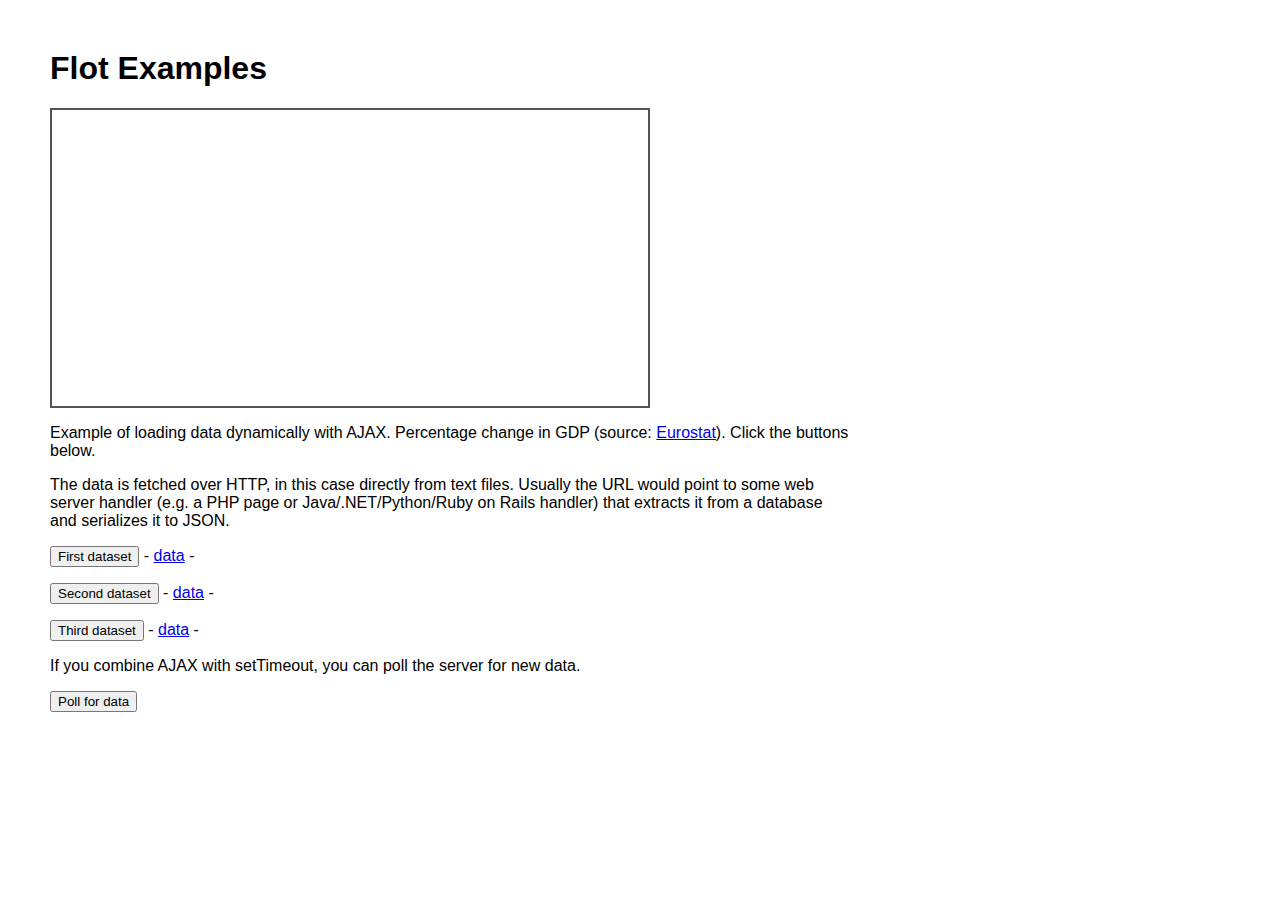
<file: path/flot/examples/ajax.html>
<!DOCTYPE HTML PUBLIC "-//W3C//DTD HTML 4.01 Transitional//EN" "http://www.w3.org/TR/html4/loose.dtd">
<html>
 <head>
    <meta http-equiv="Content-Type" content="text/html; charset=utf-8">
    <title>Flot Examples</title>
    <link href="layout.css" rel="stylesheet" type="text/css">
    <!--[if lte IE 8]><script language="javascript" type="text/javascript" src="../excanvas.min.js"></script><![endif]-->
    <script language="javascript" type="text/javascript" src="../jquery.js"></script>
    <script language="javascript" type="text/javascript" src="../jquery.flot.js"></script>
 </head>
    <body>
    <h1>Flot Examples</h1>

    <div id="placeholder" style="width:600px;height:300px;"></div>

    <p>Example of loading data dynamically with AJAX. Percentage change in GDP (source: <a href="http://epp.eurostat.ec.europa.eu/tgm/table.do?tab=table&init=1&plugin=1&language=en&pcode=tsieb020">Eurostat</a>). Click the buttons below.</p>

    <p>The data is fetched over HTTP, in this case directly from text
    files. Usually the URL would point to some web server handler
    (e.g. a PHP page or Java/.NET/Python/Ruby on Rails handler) that
    extracts it from a database and serializes it to JSON.</p>

    <p>
      <input class="fetchSeries" type="button" value="First dataset"> -
      <a href="data-eu-gdp-growth.json">data</a> -
      <span></span>
    </p>

    <p>
      <input class="fetchSeries" type="button" value="Second dataset"> -
      <a href="data-japan-gdp-growth.json">data</a> -
      <span></span>
    </p>

    <p>
      <input class="fetchSeries" type="button" value="Third dataset"> -
      <a href="data-usa-gdp-growth.json">data</a> -
      <span></span>
    </p>

    <p>If you combine AJAX with setTimeout, you can poll the server
       for new data.</p>

    <p>
      <input class="dataUpdate" type="button" value="Poll for data">
    </p>

<script type="text/javascript">
$(function () {
    var options = {
        lines: { show: true },
        points: { show: true },
        xaxis: { tickDecimals: 0, tickSize: 1 }
    };
    var data = [];
    var placeholder = $("#placeholder");
    
    $.plot(placeholder, data, options);

    
    // fetch one series, adding to what we got
    var alreadyFetched = {};
    
    $("input.fetchSeries").click(function () {
        var button = $(this);
        
        // find the URL in the link right next to us 
        var dataurl = button.siblings('a').attr('href');

        // then fetch the data with jQuery
        function onDataReceived(series) {
            // extract the first coordinate pair so you can see that
            // data is now an ordinary Javascript object
            var firstcoordinate = '(' + series.data[0][0] + ', ' + series.data[0][1] + ')';

            button.siblings('span').text('Fetched ' + series.label + ', first point: ' + firstcoordinate);

            // let's add it to our current data
            if (!alreadyFetched[series.label]) {
                alreadyFetched[series.label] = true;
                data.push(series);
            }
            
            // and plot all we got
            $.plot(placeholder, data, options);
         }
        
        $.ajax({
            url: dataurl,
            method: 'GET',
            dataType: 'json',
            success: onDataReceived
        });
    });


    // initiate a recurring data update
    $("input.dataUpdate").click(function () {
        // reset data
        data = [];
        alreadyFetched = {};
        
        $.plot(placeholder, data, options);

        var iteration = 0;
        
        function fetchData() {
            ++iteration;

            function onDataReceived(series) {
                // we get all the data in one go, if we only got partial
                // data, we could merge it with what we already got
                data = [ series ];
                
                $.plot($("#placeholder"), data, options);
            }
        
            $.ajax({
                // usually, we'll just call the same URL, a script
                // connected to a database, but in this case we only
                // have static example files so we need to modify the
                // URL
                url: "data-eu-gdp-growth-" + iteration + ".json",
                method: 'GET',
                dataType: 'json',
                success: onDataReceived
            });
            
            if (iteration < 5)
                setTimeout(fetchData, 1000);
            else {
                data = [];
                alreadyFetched = {};
            }
        }

        setTimeout(fetchData, 1000);
    });
});
</script>

 </body>
</html>
</file>
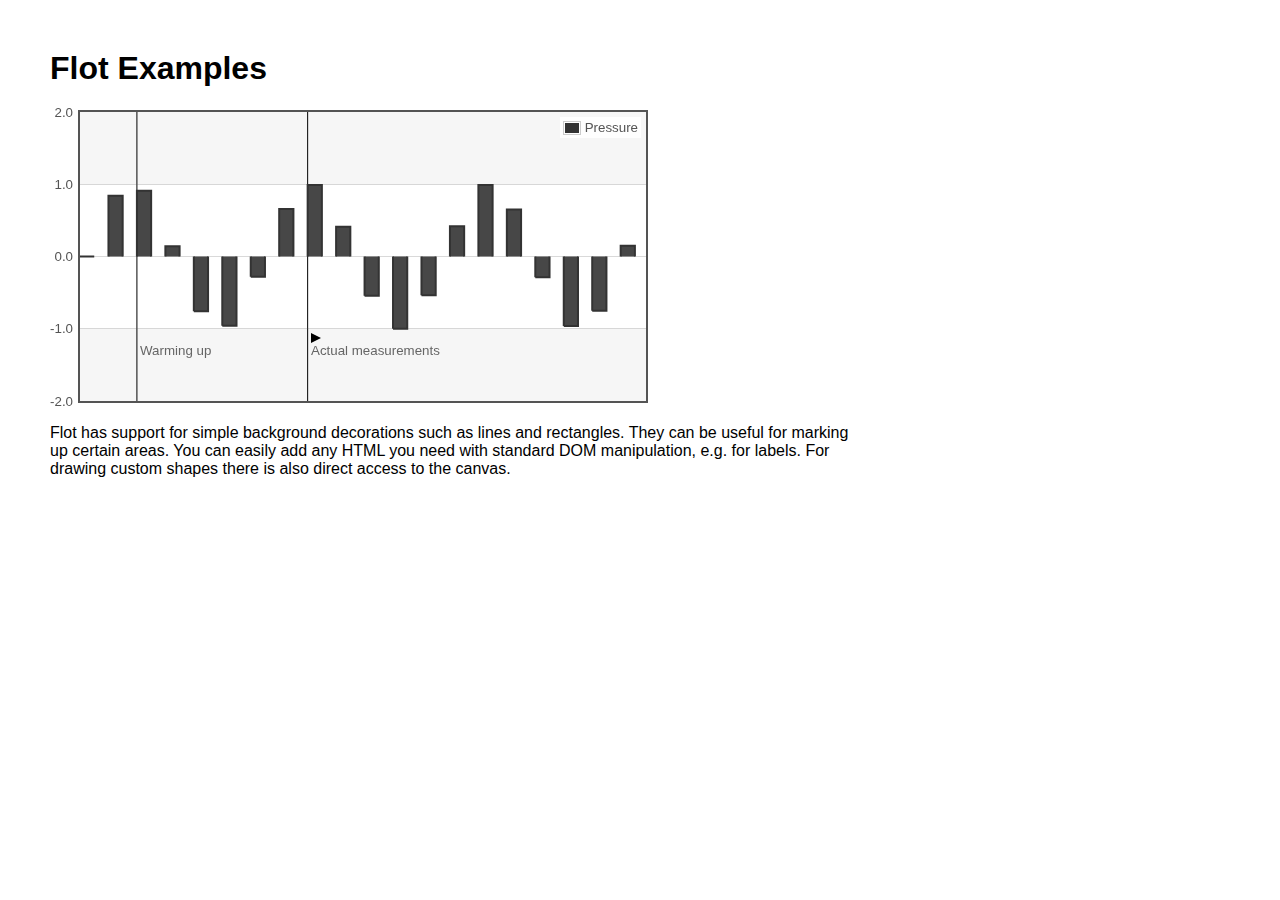
<file: path/flot/examples/annotating.html>
<!DOCTYPE HTML PUBLIC "-//W3C//DTD HTML 4.01 Transitional//EN" "http://www.w3.org/TR/html4/loose.dtd">
<html>
 <head>
    <meta http-equiv="Content-Type" content="text/html; charset=utf-8">
    <title>Flot Examples</title>
    <link href="layout.css" rel="stylesheet" type="text/css">
    <!--[if lte IE 8]><script language="javascript" type="text/javascript" src="../excanvas.min.js"></script><![endif]-->
    <script language="javascript" type="text/javascript" src="../jquery.js"></script>
    <script language="javascript" type="text/javascript" src="../jquery.flot.js"></script>
 </head>
    <body>
    <h1>Flot Examples</h1>

    <div id="placeholder" style="width:600px;height:300px;"></div>

    <p>Flot has support for simple background decorations such as
    lines and rectangles. They can be useful for marking up certain
    areas. You can easily add any HTML you need with standard DOM
    manipulation, e.g. for labels. For drawing custom shapes there is
    also direct access to the canvas.</p>

<script type="text/javascript">
$(function () {
    // generate a dataset
    var d1 = [];
    for (var i = 0; i < 20; ++i)
        d1.push([i, Math.sin(i)]);
    
    var data = [{ data: d1, label: "Pressure", color: "#333" }];

    // setup background areas
    var markings = [
        { color: '#f6f6f6', yaxis: { from: 1 } },
        { color: '#f6f6f6', yaxis: { to: -1 } },
        { color: '#000', lineWidth: 1, xaxis: { from: 2, to: 2 } },
        { color: '#000', lineWidth: 1, xaxis: { from: 8, to: 8 } }
    ];
    
    var placeholder = $("#placeholder");
    
    // plot it
    var plot = $.plot(placeholder, data, {
        bars: { show: true, barWidth: 0.5, fill: 0.9 },
        xaxis: { ticks: [], autoscaleMargin: 0.02 },
        yaxis: { min: -2, max: 2 },
        grid: { markings: markings }
    });

    // add labels
    var o;

    o = plot.pointOffset({ x: 2, y: -1.2});
    // we just append it to the placeholder which Flot already uses
    // for positioning
    placeholder.append('<div style="position:absolute;left:' + (o.left + 4) + 'px;top:' + o.top + 'px;color:#666;font-size:smaller">Warming up</div>');

    o = plot.pointOffset({ x: 8, y: -1.2});
    placeholder.append('<div style="position:absolute;left:' + (o.left + 4) + 'px;top:' + o.top + 'px;color:#666;font-size:smaller">Actual measurements</div>');

    // draw a little arrow on top of the last label to demonstrate
    // canvas drawing
    var ctx = plot.getCanvas().getContext("2d");
    ctx.beginPath();
    o.left += 4;
    ctx.moveTo(o.left, o.top);
    ctx.lineTo(o.left, o.top - 10);
    ctx.lineTo(o.left + 10, o.top - 5);
    ctx.lineTo(o.left, o.top);
    ctx.fillStyle = "#000";
    ctx.fill();
});
</script>

 </body>
</html>
</file>
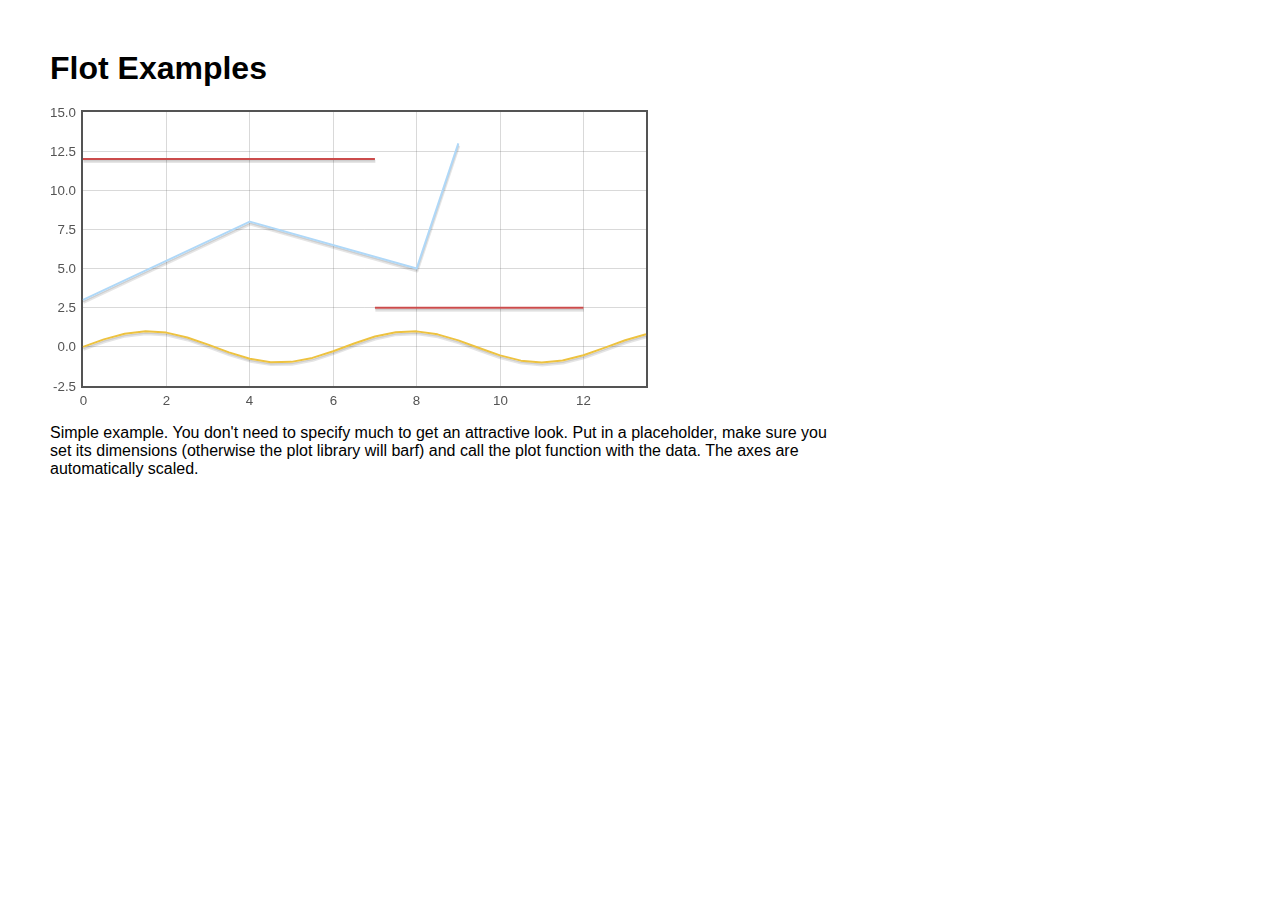
<file: path/flot/examples/basic.html>
<!DOCTYPE HTML PUBLIC "-//W3C//DTD HTML 4.01 Transitional//EN" "http://www.w3.org/TR/html4/loose.dtd">
<html>
 <head>
    <meta http-equiv="Content-Type" content="text/html; charset=utf-8">
    <title>Flot Examples</title>
    <link href="layout.css" rel="stylesheet" type="text/css">
    <!--[if lte IE 8]><script language="javascript" type="text/javascript" src="../excanvas.min.js"></script><![endif]-->
    <script language="javascript" type="text/javascript" src="../jquery.js"></script>
    <script language="javascript" type="text/javascript" src="../jquery.flot.js"></script>
 </head>
    <body>
    <h1>Flot Examples</h1>

    <div id="placeholder" style="width:600px;height:300px;"></div>

    <p>Simple example. You don't need to specify much to get an
       attractive look. Put in a placeholder, make sure you set its
       dimensions (otherwise the plot library will barf) and call the
       plot function with the data. The axes are automatically
       scaled.</p>

<script type="text/javascript">
$(function () {
    var d1 = [];
    for (var i = 0; i < 14; i += 0.5)
        d1.push([i, Math.sin(i)]);

    var d2 = [[0, 3], [4, 8], [8, 5], [9, 13]];

    // a null signifies separate line segments
    var d3 = [[0, 12], [7, 12], null, [7, 2.5], [12, 2.5]];
    
    $.plot($("#placeholder"), [ d1, d2, d3 ]);
});
</script>

 </body>
</html>
</file>
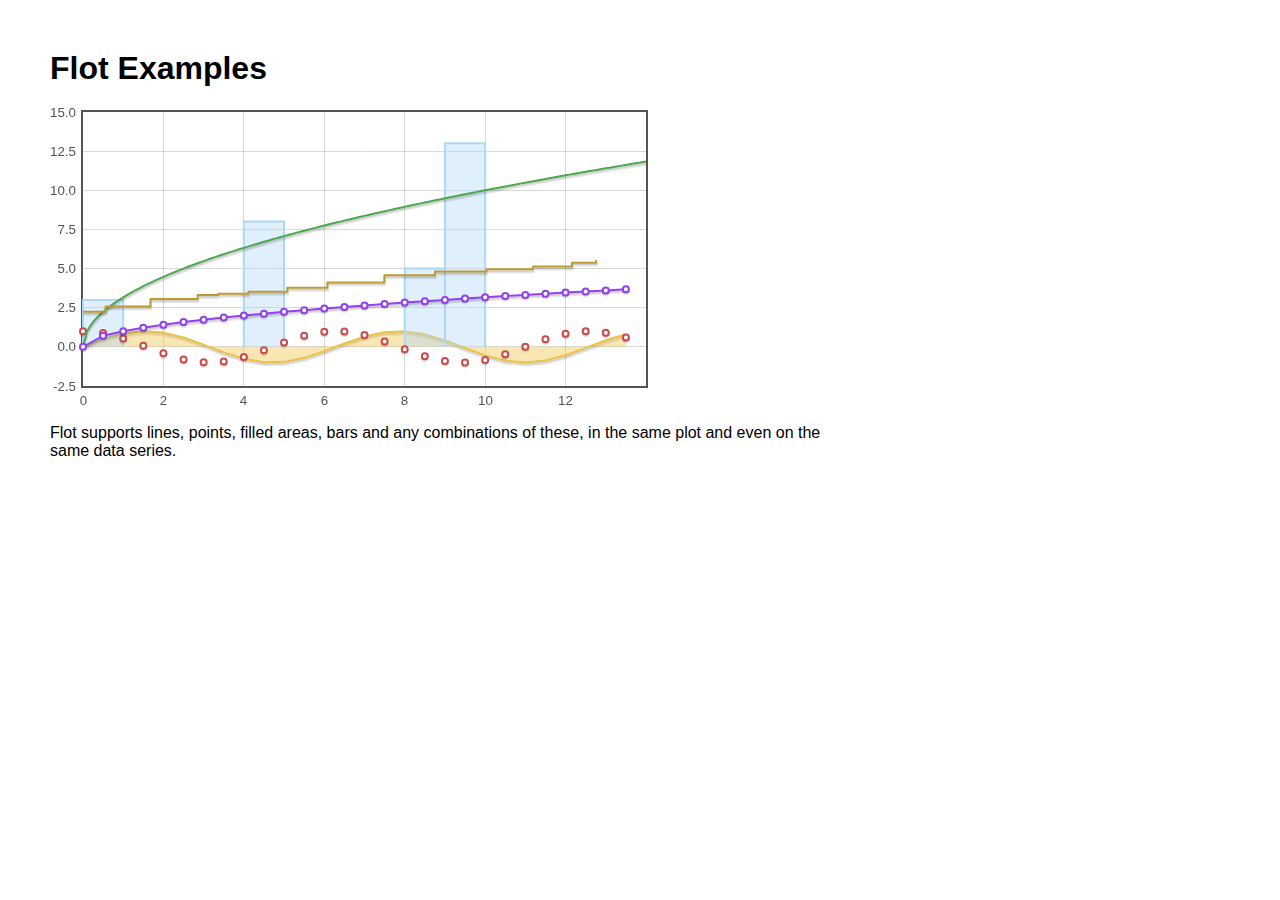
<file: path/flot/examples/graph-types.html>
<!DOCTYPE HTML PUBLIC "-//W3C//DTD HTML 4.01 Transitional//EN" "http://www.w3.org/TR/html4/loose.dtd">
<html>
 <head>
    <meta http-equiv="Content-Type" content="text/html; charset=utf-8">
    <title>Flot Examples</title>
    <link href="layout.css" rel="stylesheet" type="text/css">
    <!--[if lte IE 8]><script language="javascript" type="text/javascript" src="../excanvas.min.js"></script><![endif]-->
    <script language="javascript" type="text/javascript" src="../jquery.js"></script>
    <script language="javascript" type="text/javascript" src="../jquery.flot.js"></script>
 </head>
    <body>
    <h1>Flot Examples</h1>

    <div id="placeholder" style="width:600px;height:300px"></div>

    <p>Flot supports lines, points, filled areas, bars and any
    combinations of these, in the same plot and even on the same data
    series.</p>

<script type="text/javascript">
$(function () {
    var d1 = [];
    for (var i = 0; i < 14; i += 0.5)
        d1.push([i, Math.sin(i)]);

    var d2 = [[0, 3], [4, 8], [8, 5], [9, 13]];

    var d3 = [];
    for (var i = 0; i < 14; i += 0.5)
        d3.push([i, Math.cos(i)]);

    var d4 = [];
    for (var i = 0; i < 14; i += 0.1)
        d4.push([i, Math.sqrt(i * 10)]);
    
    var d5 = [];
    for (var i = 0; i < 14; i += 0.5)
        d5.push([i, Math.sqrt(i)]);

    var d6 = [];
    for (var i = 0; i < 14; i += 0.5 + Math.random())
        d6.push([i, Math.sqrt(2*i + Math.sin(i) + 5)]);
                        
    $.plot($("#placeholder"), [
        {
            data: d1,
            lines: { show: true, fill: true }
        },
        {
            data: d2,
            bars: { show: true }
        },
        {
            data: d3,
            points: { show: true }
        },
        {
            data: d4,
            lines: { show: true }
        },
        {
            data: d5,
            lines: { show: true },
            points: { show: true }
        },
        {
            data: d6,
            lines: { show: true, steps: true }
        }
    ]);
});
</script>

 </body>
</html>
</file>
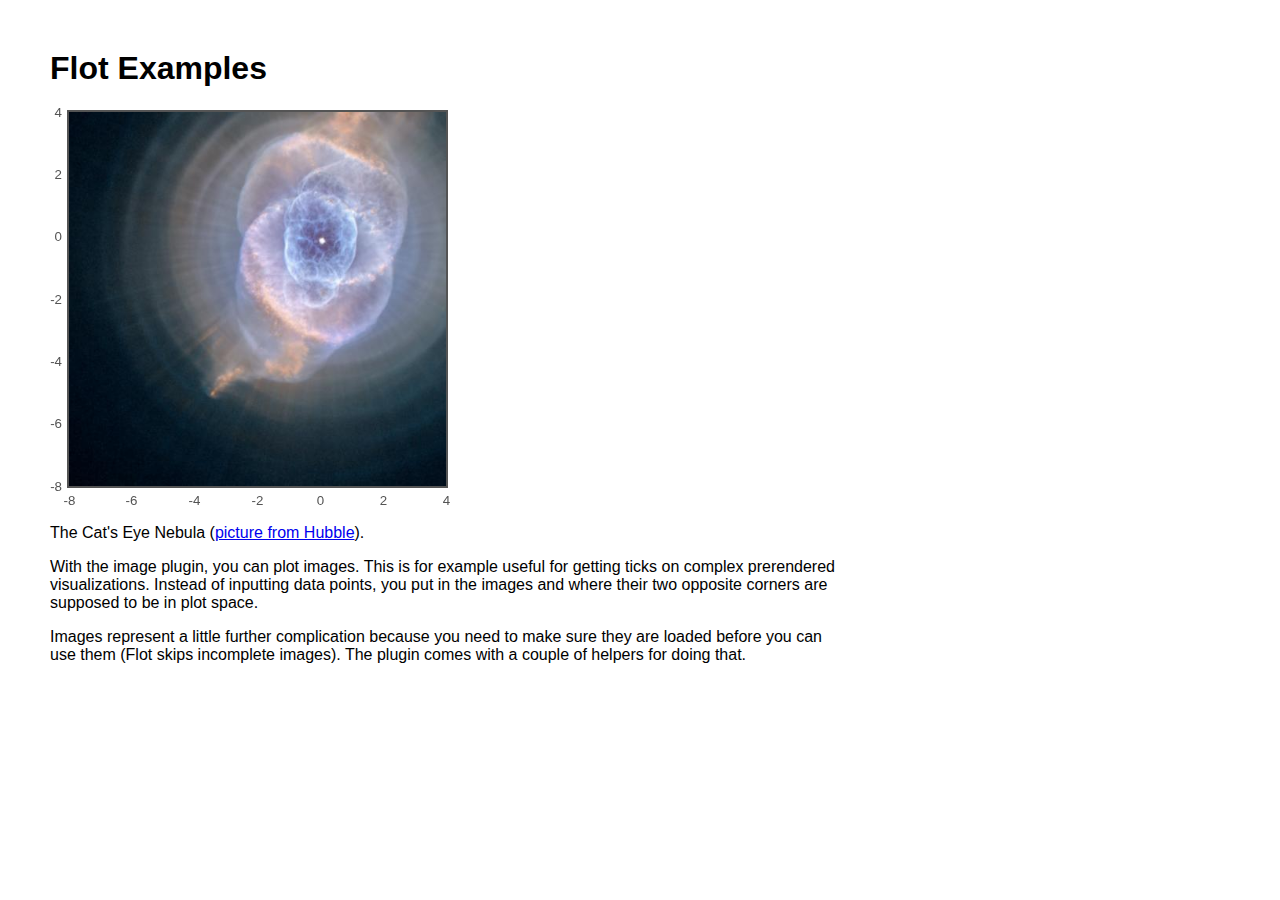
<file: path/flot/examples/image.html>
<!DOCTYPE HTML PUBLIC "-//W3C//DTD HTML 4.01 Transitional//EN" "http://www.w3.org/TR/html4/loose.dtd">
<html>
 <head>
    <meta http-equiv="Content-Type" content="text/html; charset=utf-8">
    <title>Flot Examples</title>
    <link href="layout.css" rel="stylesheet" type="text/css">
    <!--[if lte IE 8]><script language="javascript" type="text/javascript" src="../excanvas.min.js"></script><![endif]-->
    <script language="javascript" type="text/javascript" src="../jquery.js"></script>
    <script language="javascript" type="text/javascript" src="../jquery.flot.js"></script>
    <script language="javascript" type="text/javascript" src="../jquery.flot.image.js"></script>
 </head>
 <body>
    <h1>Flot Examples</h1>

    <div id="placeholder" style="width:400px;height:400px;"></div>

    <p>The Cat's Eye Nebula (<a href="http://hubblesite.org/gallery/album/nebula/pr2004027a/">picture from Hubble</a>).</p>
    
    <p>With the image plugin, you can plot images. This is for example
    useful for getting ticks on complex prerendered visualizations.
    Instead of inputting data points, you put in the images and where
    their two opposite corners are supposed to be in plot space.</p>

    <p>Images represent a little further complication because you need
    to make sure they are loaded before you can use them (Flot skips
    incomplete images). The plugin comes with a couple of helpers
    for doing that.</p>

<script type="text/javascript">
$(function () {
    var data = [ [ ["hs-2004-27-a-large_web.jpg", -10, -10, 10, 10] ] ];
    var options = {
            series: { images: { show: true } },
            xaxis: { min: -8, max: 4 },
            yaxis: { min: -8, max: 4 }
    };

    $.plot.image.loadDataImages(data, options, function () {
        $.plot($("#placeholder"), data, options);
    });
});
</script>

 </body>
</html>
</file>
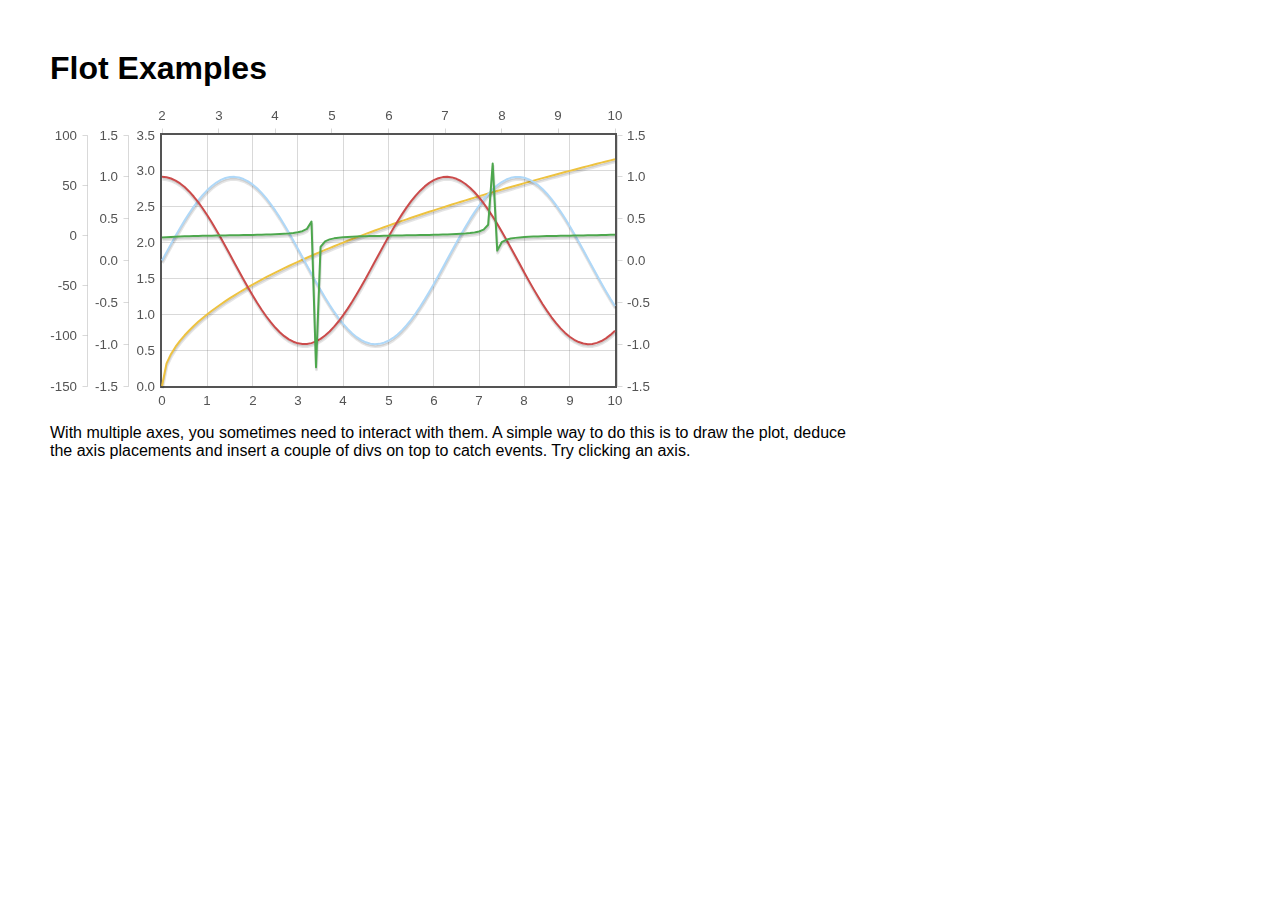
<file: path/flot/examples/interacting-axes.html>
<!DOCTYPE HTML PUBLIC "-//W3C//DTD HTML 4.01 Transitional//EN" "http://www.w3.org/TR/html4/loose.dtd">
<html>
 <head>
    <meta http-equiv="Content-Type" content="text/html; charset=utf-8">
    <title>Flot Examples</title>
    <link href="layout.css" rel="stylesheet" type="text/css">
    <!--[if lte IE 8]><script language="javascript" type="text/javascript" src="../excanvas.min.js"></script><![endif]-->
    <script language="javascript" type="text/javascript" src="../jquery.js"></script>
    <script language="javascript" type="text/javascript" src="../jquery.flot.js"></script>
 </head>
    <body>
    <h1>Flot Examples</h1>

    <div id="placeholder" style="width:600px;height:300px;"></div>

    <p>With multiple axes, you sometimes need to interact with them. A
    simple way to do this is to draw the plot, deduce the axis
    placements and insert a couple of divs on top to catch events.
    Try clicking an axis.</p>

    <p id="click"></p>

<script type="text/javascript">
$(function () {
    function generate(start, end, fn) {
        var res = [];
        for (var i = 0; i <= 100; ++i) {
            var x = start + i / 100 * (end - start);
            res.push([x, fn(x)]);
        }
        return res;
    }

    var data = [
        { data: generate(0, 10, function (x) { return Math.sqrt(x)}), xaxis: 1, yaxis:1 },
        { data: generate(0, 10, function (x) { return Math.sin(x)}), xaxis: 1, yaxis:2 },
        { data: generate(0, 10, function (x) { return Math.cos(x)}), xaxis: 1, yaxis:3 },
        { data: generate(2, 10, function (x) { return Math.tan(x)}), xaxis: 2, yaxis: 4 }
    ];

    var plot = $.plot($("#placeholder"),
                      data,
                      {
                          xaxes: [
                              { position: 'bottom' },
                              { position: 'top'}
                          ],
                          yaxes: [
                              { position: 'left' },
                              { position: 'left' },
                              { position: 'right' },
                              { position: 'left' }
                          ]
                      });

    // now for each axis, create a div

    function getBoundingBoxForAxis(plot, axis) {
        var left = axis.box.left, top = axis.box.top,
            right = left + axis.box.width, bottom = top + axis.box.height;

        // some ticks may stick out, enlarge the box to encompass all ticks
        var cls = axis.direction + axis.n + 'Axis';
        plot.getPlaceholder().find('.' + cls + ' .tickLabel').each(function () {
            var pos = $(this).position();
            left = Math.min(pos.left, left);
            top = Math.min(pos.top, top);
            right = Math.max(Math.round(pos.left) + $(this).outerWidth(), right);
            bottom = Math.max(Math.round(pos.top) + $(this).outerHeight(), bottom);
        });
        
        return { left: left, top: top, width: right - left, height: bottom - top };
    }
    
    $.each(plot.getAxes(), function (i, axis) {
        if (!axis.show)
            return;
        
        var box = getBoundingBoxForAxis(plot, axis);
        
        $('<div class="axisTarget" style="position:absolute;left:' + box.left + 'px;top:' + box.top + 'px;width:' + box.width +  'px;height:' + box.height + 'px"></div>')
            .data('axis.direction', axis.direction)
            .data('axis.n', axis.n)
            .css({ backgroundColor: "#f00", opacity: 0, cursor: "pointer" })
            .appendTo(plot.getPlaceholder())
            .hover(
                function () { $(this).css({ opacity: 0.10 }) },
                function () { $(this).css({ opacity: 0 }) }
            )
            .click(function () {
                $("#click").text("You clicked the " + axis.direction + axis.n + "axis!")
            });
    });
});
</script>
 </body>
</html>
</file>
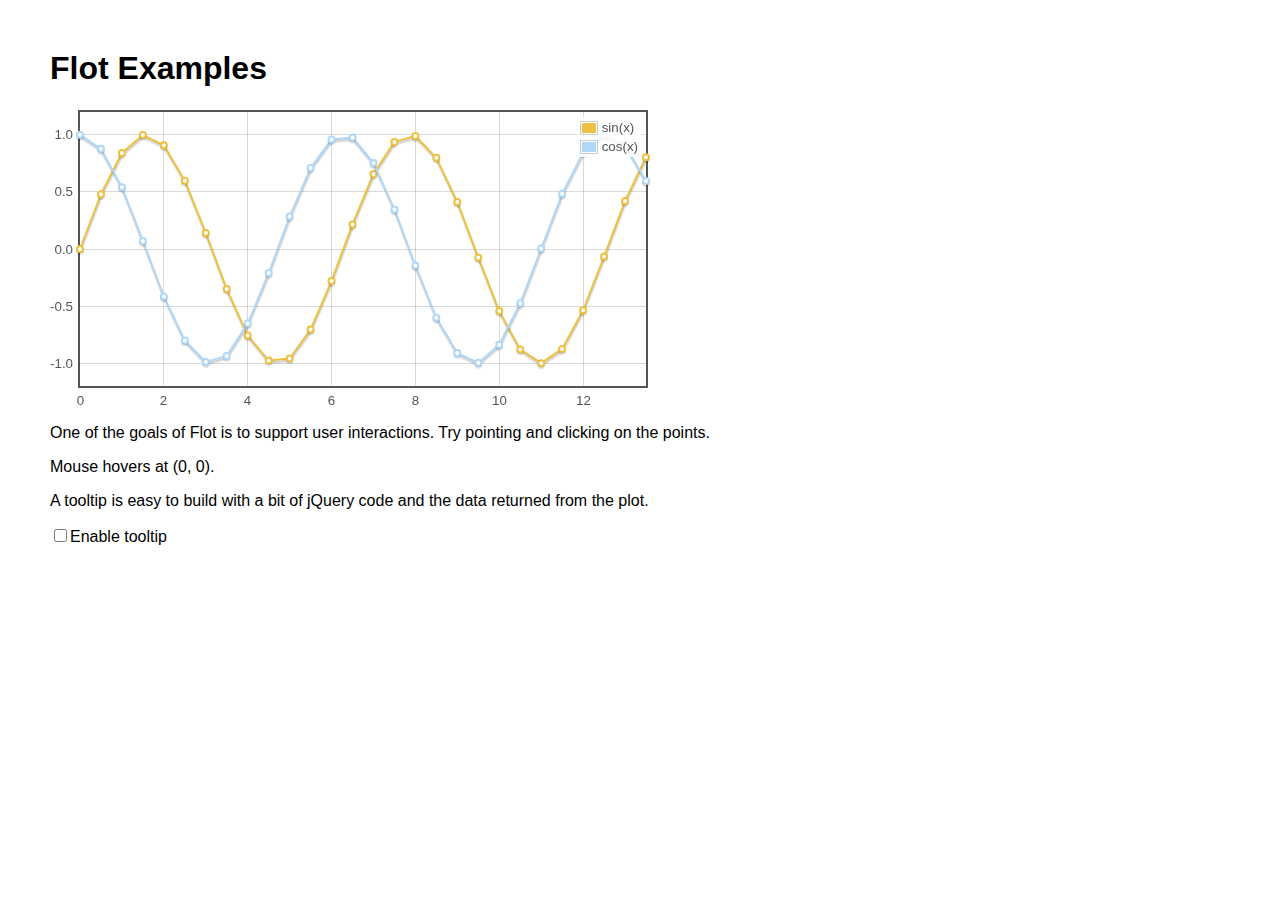
<file: path/flot/examples/interacting.html>
<!DOCTYPE HTML PUBLIC "-//W3C//DTD HTML 4.01 Transitional//EN" "http://www.w3.org/TR/html4/loose.dtd">
<html>
 <head>
    <meta http-equiv="Content-Type" content="text/html; charset=utf-8">
    <title>Flot Examples</title>
    <link href="layout.css" rel="stylesheet" type="text/css">
    <!--[if lte IE 8]><script language="javascript" type="text/javascript" src="../excanvas.min.js"></script><![endif]-->
    <script language="javascript" type="text/javascript" src="../jquery.js"></script>
    <script language="javascript" type="text/javascript" src="../jquery.flot.js"></script>
 </head>
    <body>
    <h1>Flot Examples</h1>

    <div id="placeholder" style="width:600px;height:300px"></div>

    <p>One of the goals of Flot is to support user interactions. Try
    pointing and clicking on the points.</p>

    <p id="hoverdata">Mouse hovers at
    (<span id="x">0</span>, <span id="y">0</span>). <span id="clickdata"></span></p>

    <p>A tooltip is easy to build with a bit of jQuery code and the
    data returned from the plot.</p>

    <p><input id="enableTooltip" type="checkbox">Enable tooltip</p>

<script type="text/javascript">
$(function () {
    var sin = [], cos = [];
    for (var i = 0; i < 14; i += 0.5) {
        sin.push([i, Math.sin(i)]);
        cos.push([i, Math.cos(i)]);
    }

    var plot = $.plot($("#placeholder"),
           [ { data: sin, label: "sin(x)"}, { data: cos, label: "cos(x)" } ], {
               series: {
                   lines: { show: true },
                   points: { show: true }
               },
               grid: { hoverable: true, clickable: true },
               yaxis: { min: -1.2, max: 1.2 }
             });

    function showTooltip(x, y, contents) {
        $('<div id="tooltip">' + contents + '</div>').css( {
            position: 'absolute',
            display: 'none',
            top: y + 5,
            left: x + 5,
            border: '1px solid #fdd',
            padding: '2px',
            'background-color': '#fee',
            opacity: 0.80
        }).appendTo("body").fadeIn(200);
    }

    var previousPoint = null;
    $("#placeholder").bind("plothover", function (event, pos, item) {
        $("#x").text(pos.x.toFixed(2));
        $("#y").text(pos.y.toFixed(2));

        if ($("#enableTooltip:checked").length > 0) {
            if (item) {
                if (previousPoint != item.dataIndex) {
                    previousPoint = item.dataIndex;
                    
                    $("#tooltip").remove();
                    var x = item.datapoint[0].toFixed(2),
                        y = item.datapoint[1].toFixed(2);
                    
                    showTooltip(item.pageX, item.pageY,
                                item.series.label + " of " + x + " = " + y);
                }
            }
            else {
                $("#tooltip").remove();
                previousPoint = null;            
            }
        }
    });

    $("#placeholder").bind("plotclick", function (event, pos, item) {
        if (item) {
            $("#clickdata").text("You clicked point " + item.dataIndex + " in " + item.series.label + ".");
            plot.highlight(item.series, item.datapoint);
        }
    });
});
</script>

 </body>
</html>
</file>
<file: path/flot/examples/layout.css>
body {
  font-family: sans-serif;
  font-size: 16px;
  margin: 50px;
  max-width: 800px;
}
</file>
